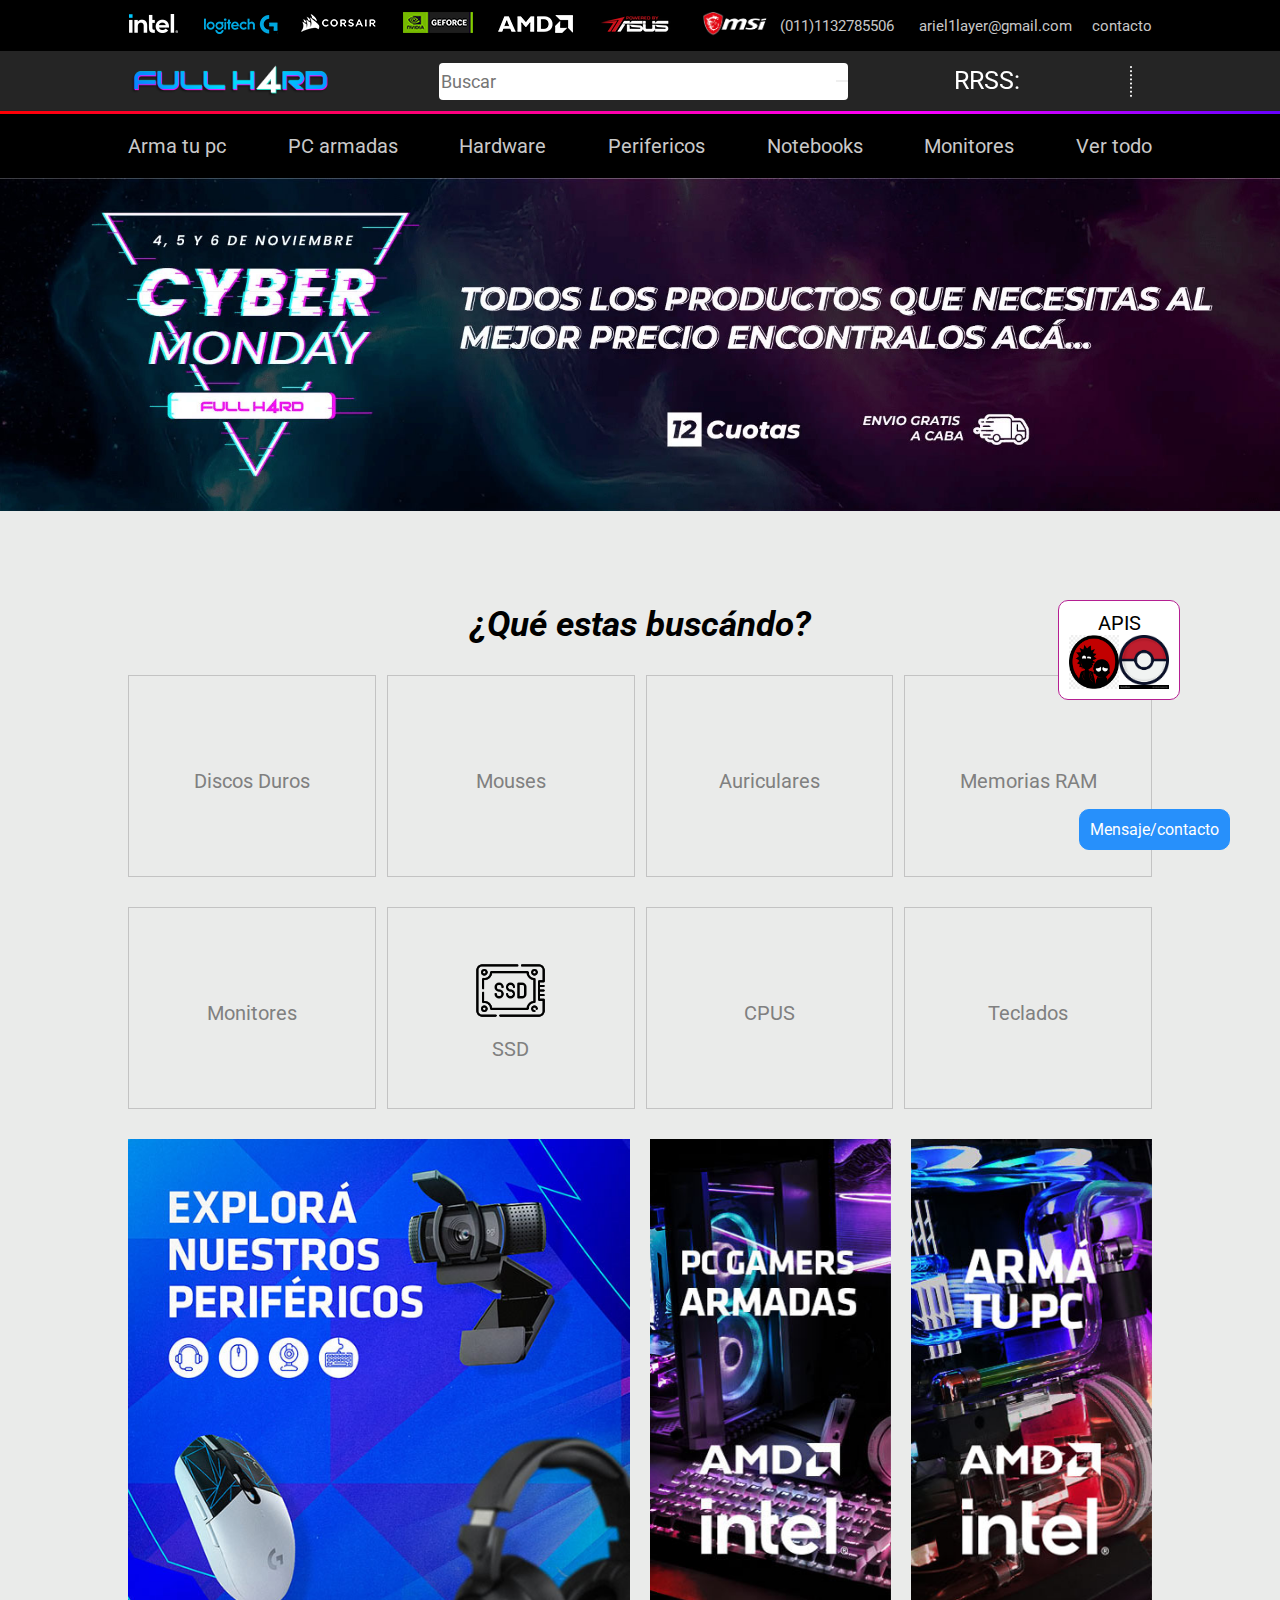
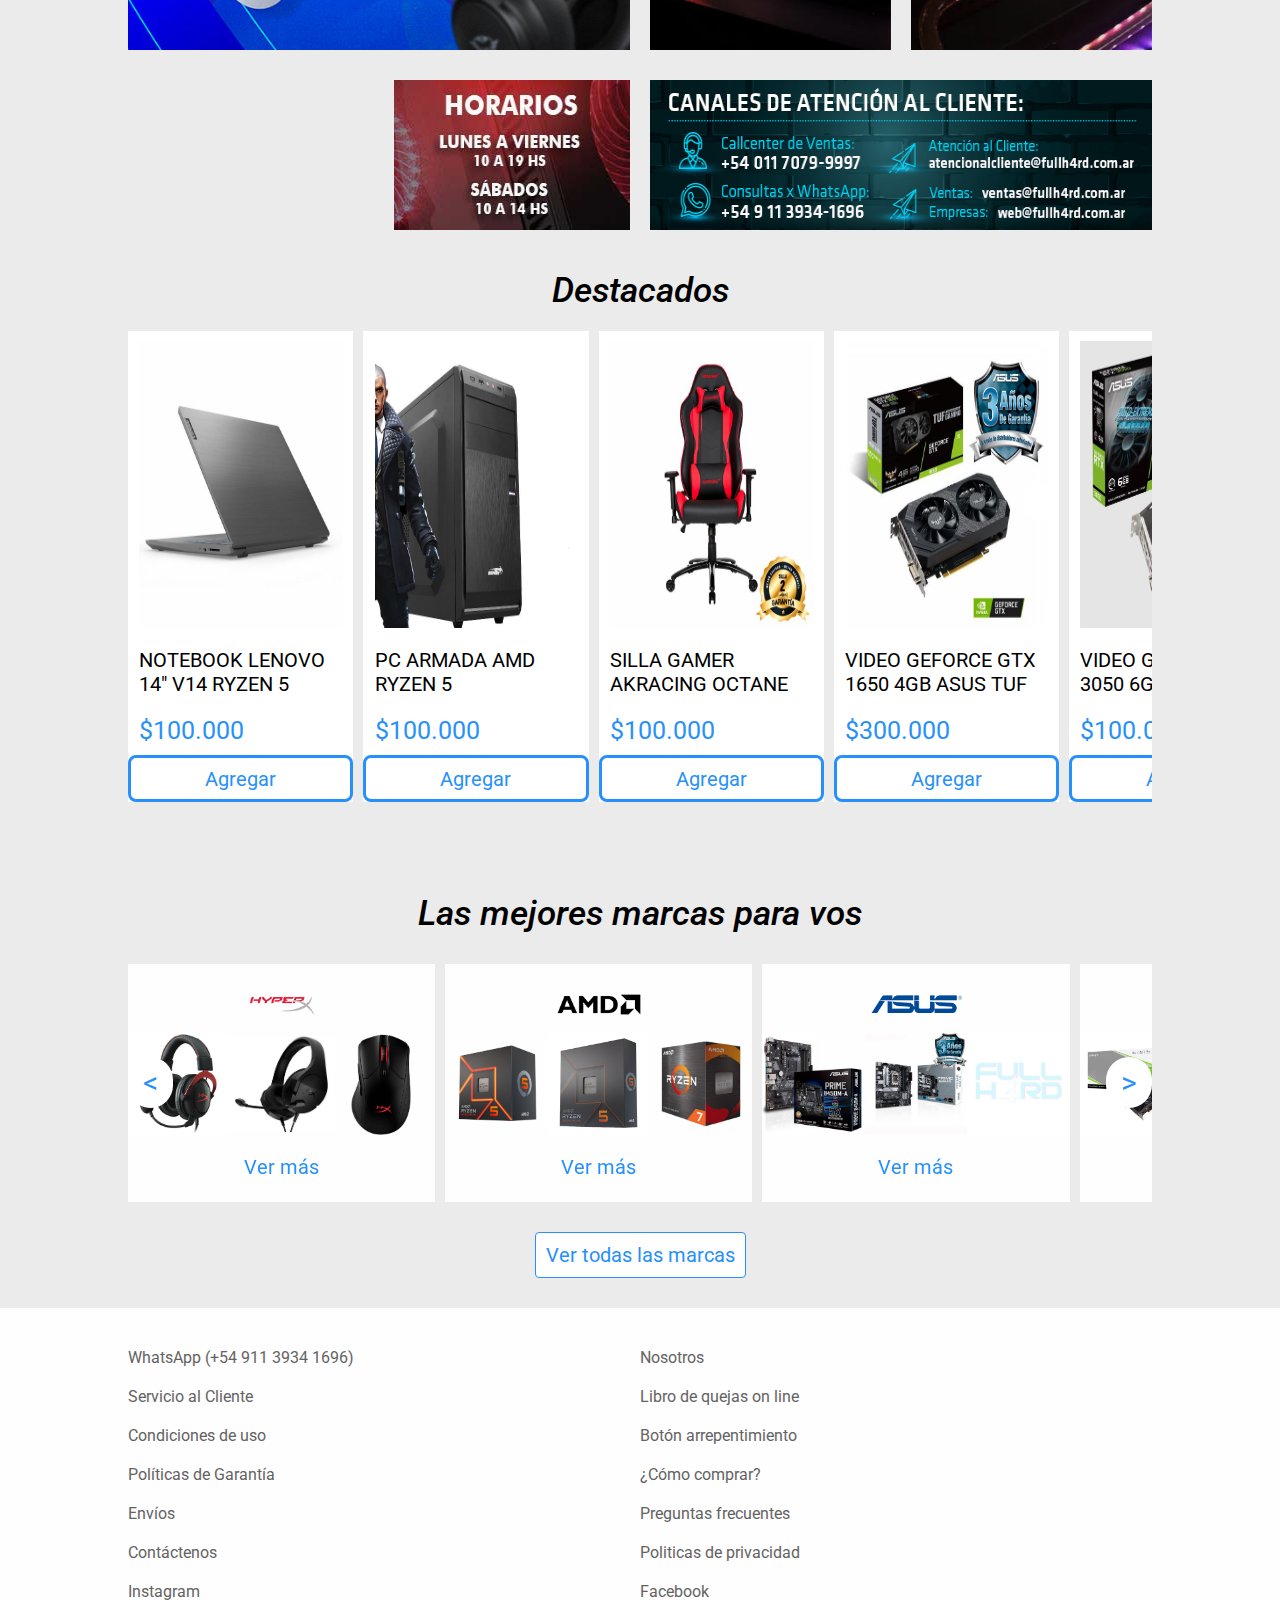
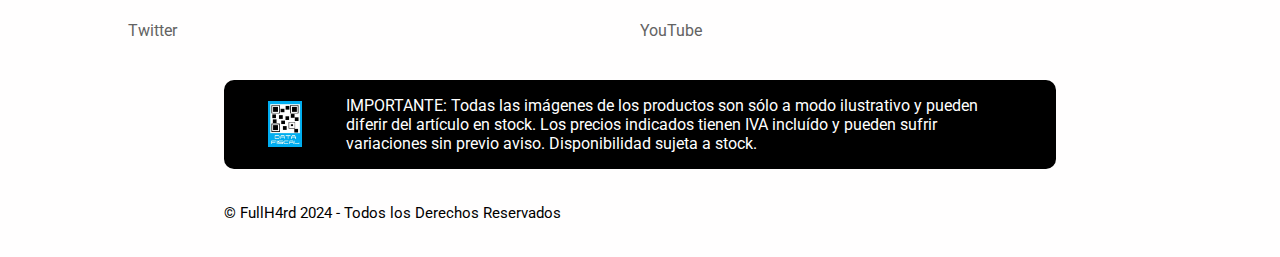
<file: index.html>
<!DOCTYPE html>
<html lang="es">

<head>
    <meta charset="UTF-8">
    <meta name="viewport" content="width=device-width, initial-scale=1.0">
    <link rel="stylesheet" href="https://cdnjs.cloudflare.com/ajax/libs/font-awesome/6.6.0/css/all.min.css"
        integrity="sha512-Kc323vGBEqzTmouAECnVceyQqyqdsSiqLQISBL29aUW4U/M7pSPA/gEUZQqv1cwx4OnYxTxve5UMg5GT6L4JJg=="
        crossorigin="anonymous" referrerpolicy="no-referrer" />
    <link rel="stylesheet" href="./ESTILOS/estilo.css">
    <link rel="stylesheet" href="./IMAGENES/">
    <title>PREENTREGA</title>
</head>

<body>
    <div class="contacto">
        <a href="./Contacto.html">
            <i class="fa-regular fa-message"></i>
            <span>Mensaje/contacto</span>
        </a>
    </div>
    <div class="api">
        <a href="./apis.html">
            <span>APIS</span>
            <div>    
                <img src="./IMAGENES/apis/png-transparent-rick-and-morty-illustratrion-rick-sanchez-morty-smith-rick-and-morty-season-1-television-show-youtube-rick-and-morty-television-logo-computer-wallpaper-thumbnail.png" alt="">
                <img src="./IMAGENES/apis/pokemon-go-logo-icon-vector-23237405.jpg" alt="">    
            </div>
        </a>
    </div>

    <div class="items-de-arriba">
        <div class="items-top-nav">
            <div class="top-nav">
                <div class="item">
                    <a href=""><img src="./IMAGENES/NAV/nav_intel.png" alt=""></a>
                </div>
                <div class="item">
                    <a href=""><img src="./IMAGENES/NAV/nav_logitech.png" alt=""></a>
                </div>
                <div class="item">
                    <a href=""><img src="./IMAGENES/NAV/nav_corsair.png" alt=""></a>
                </div>
                <div class="item">
                    <a href=""><img src="./IMAGENES/NAV/nav_geforce.png" alt=""></a>
                </div>
                <div class="item">
                    <a href=""><img src="./IMAGENES/NAV/nav_amd.png" alt=""></a>
                </div>
                <div class="item">
                    <a href=""><img src="./IMAGENES/NAV/nav_asus.webp" alt=""></a>
            </div>
            <div class="item">
                <a class="msi"><img src="./IMAGENES/NAV/msi.png" alt=""></a>
            </div>
        </div>
        <div class="contacto-nav">
            <div class="telefono">
                <i class="fa-solid fa-phone"></i>
                <a href=""><span>(011)1132785506</span></a>
                
            </div>
            <div class="mail">
                <i class="fa-solid fa-envelope"></i>
                <a href=""><span>ariel1layer@gmail.com</span></a>
            </div>
            <a href="./Contacto.html"><span>contacto</span></a>
        </div>
    </div>
</div>
    
    
    
    
    <header>
        
        <div class="main-header">
            <div class="main-header-nav">
                <div class="logo">
                    <a href="./index.html">
                        <img src="./IMAGENES/NAV/logo.png" alt="">
                    </a>
                </div>
                <div class="buscador">
                    <input type="text" placeholder="Buscar">
                    <button>
                        <i class="fa-solid fa-magnifying-glass"></i>
                    </button>
                </div>
                <div class="seccion2">
                    <div class="RRSS">
                        <span>RRSS:</span>
                    </div>
                    <div class="redes">
                        <a href=""><i class="fa-brands fa-whatsapp"></i></a>
                        <a href=""><i class="fa-brands fa-twitter"></i></a>
                        <a href=""><i class="fa-brands fa-facebook"></i></a>
                        <a href=""><i class="fa-brands fa-instagram"></i></a>
                        <a href=""><i class="fa-brands fa-youtube"></i></a>
                        <img src="./IMAGENES/NAV/icn-nav-separador.png" alt="       ">
                    </div>
                    <div class="usuario-carrito">
                        <a href="./usuario.html"><i class="fa-regular fa-user"></i></a>
                        <i class="fa-solid fa-cart-shopping"></i>
                        <div class="ventana-carrito">
                            <p>1</p>
                        </div>
                    </div>

                </div>
            </div>
        </div>
        <div id="rgbar"></div>
        

    </header>
    <div class="menus">
        <div class="menu">
            <a href=""><span>Arma tu pc</span></a>
            <a href=""><span>PC armadas</span></a>
            <a href=""><span>Hardware</span></a>
            <a href=""><span>Perifericos</span></a>
            <a href=""><span>Notebooks</span></a>
            <a href=""><span>Monitores</span></a>
            <a href=""><span>Ver todo</span></a>
        </div>
    </div>
    <main>
        <div class="banner">
            <img src="./IMAGENES/MAIN/178.png" alt="">
        </div>
        <section>
            <div class="titulo">
                <h2>¿Qué estas buscándo?</h2>
            </div>

            <div class="categorias">
                <a href="">
                    <div class="cajas">
                        <i class="fa-solid fa-hard-drive"></i>
                        <span>Discos Duros</span>
                    </div>
                </a>
                <a href="">
                    <div class="cajas">
                        <i class="fa-solid fa-computer-mouse"></i>
                        <span>Mouses</span>
                    </div>
                </a>
                <a href="">
                    <div class="cajas">
                        <i class="fa-solid fa-headphones"></i>
                        <span>Auriculares</span>
                    </div>
                </a>
                <a href="">
                    <div class="cajas"><i class="fa-solid fa-memory"></i>
                        <span>Memorias RAM</span>
                    </div>
                </a>
                <a href="">
                    <div class="cajas">
                        <i class="fa-solid fa-display"></i>
                        <span>Monitores</span>
                    </div>
                </a>
                <a href="">
                    <div class="cajas">
                        <img src="./IMAGENES/MAIN/que estas buscando/2286814.png" alt="">
                        <span>SSD</span>
                    </div>
                </a>
                <a href="">
                    <div class="cajas">
                        <i class="fa-solid fa-microchip"></i>
                        <span>CPUS</span>
                    </div>
                </a>
                <a href="">
                    <div class="cajas">
                        <i class="fa-regular fa-keyboard"></i>
                        <span>Teclados</span>
                    </div>
                </a>
            </div>
        </section>
        <div class="seccion2">
            <div class="cuadros">
                <div class="cuadro1">
                    <div class="uno">
                        <img src="./IMAGENES/MAIN/573x573.jpg" alt="">
                    </div>
                    <div class="dos">
                        <img class="img1" src="./IMAGENES/MAIN/270x573.jpg" alt="">
                        <img class="img1" src="./IMAGENES/MAIN/270x573-2.jpg" alt="">
                    </div>
                </div>
                <div class="cuadro2">
                    <iframe
                        src="https://www.google.com/maps/embed?pb=!1m18!1m12!1m3!1d26281.729401094606!2d-58.44161498935323!3d-34.573396282955486!2m3!1f0!2f0!3f0!3m2!1i1024!2i768!4f13.1!3m3!1m2!1s0x95bcb59c771eb933%3A0x6b3113b596d78c69!2sPalermo%2C%20Cdad.%20Aut%C3%B3noma%20de%20Buenos%20Aires!5e0!3m2!1ses-419!2sar!4v1730869451412!5m2!1ses-419!2sar"
                        width="600" height="450" style="border:0;" allowfullscreen="" loading="lazy"
                        referrerpolicy="no-referrer-when-downgrade"></iframe>
                    <img class="horarios" src="./IMAGENES/MAIN/270x150-2.jpg" alt="">
                    <img class="imgs2" src="./IMAGENES/MAIN/573x150.jpg" alt="">
                </div>
            </div>
        </div>
        <div class="destacados">
            <span>Destacados</span>
        </div>
        <div class="slider" style="
            --width:20%;
            --height:242px;
            --quantity: 5;
            ">
            <div class="list">
                <div class="tarjeta" style="--position: 7;">
                    <a href="">
                        <img src="./IMAGENES/MAIN/destacados/notebook-lenovo-14-v14-ryzen-5-5500u-8gb-256gb-fhd-w11p-r5-0.jpg"
                            alt="">
                        <p class="descripcion">NOTEBOOK LENOVO 14" V14 RYZEN 5 5500u 8GB 256GB FHD W11P R5 </p>
                        <span class="precio">$100.000</span>
                    </a>
                        <button>
                            <i class="fa-solid fa-cart-shopping"></i>
                            <span>Agregar</span>

                        </button>
                </div>
                <div class="tarjeta" style="--position: 8;">
                    <a href="">
                        <img src="./IMAGENES/MAIN/destacados/pc-armada-amd-ryzen-5-5600gtb4508gb480gb-0.jpg" alt="">
                        <p class="descripcion">PC ARMADA AMD RYZEN 5 5600GT+B450+8GB+480GB </p>
                        <span class="precio">$100.000</span>
                    </a>
                        <button>
                            <i class="fa-solid fa-cart-shopping"></i>
                            <span>Agregar</span>

                        </button>
                </div>
                <div class="tarjeta" style="--position: 9;">
                    <a href="">
                        <img src="./IMAGENES/MAIN/destacados/silla-gamer-akracing-octane-red-corsa-0.jpg" alt="">
                        <p class="descripcion">SILLA GAMER AKRACING OCTANE RED CORSA </p>
                        <span class="precio">$100.000</span>
                    </a>
                        <button>
                            <i class="fa-solid fa-cart-shopping"></i>
                            <span>Agregar</span>
                            
                        </button>
                </div>
                <div class="tarjeta" style="--position: 10;">
                    <a href="">
                        <img src="./IMAGENES/MAIN/destacados/video-geforce-gtx-1650-4gb-asus-tuf-gaming-v2-0.jpg"
                            alt="">
                        <p class="descripcion">VIDEO GEFORCE GTX 1650 4GB ASUS TUF GAMING V2 </p>
                        <span class="precio">$300.000 </span>
                    </a>
                        <button>
                            <i class="fa-solid fa-cart-shopping"></i>
                            <span>Agregar</span>

                        </button>
                </div>
                <div class="tarjeta" style="--position: 11;">
                    <a href="">
                        <img src="./IMAGENES/MAIN/destacados/video-geforce-rtx-3050-6gb-asus-dual-oc-0.jpg" alt="">
                        <p class="descripcion">VIDEO GEFORCE RTX 3050 6GB ASUS DUAL OC </p>
                        <span class="precio">$100.000</span>
                    </a>
                        <button>
                            <i class="fa-solid fa-cart-shopping"></i>
                            <span>Agregar</span>

                        </button>
                </div>
                <div class="tarjeta" style="--position: 12;">
                    <a href="">
                        <img src="./IMAGENES/MAIN/destacados/video-geforce-rtx-3060-12gb-asus-dual-v2-oc-edition-0.jpg"
                            alt="">
                        <p class="descripcion">VIDEO GEFORCE RTX 3050 6GB ASUS DUAL OC </p>
                        <span class="precio">$100.000</span>
                    </a>
                        <button>
                            <i class="fa-solid fa-cart-shopping"></i>
                            <span>Agregar</span>

                        </button>
                </div>
                <div class="tarjeta" style="--position: 13;">
                    <a href="">
                        <img src="./IMAGENES/MAIN/destacados/video-geforce-rtx-4060-8gb-zotac-twin-edge-oc-0.jpg"
                            alt="">
                        <p class="descripcion">VIDEO GEFORCE RTX 4060 8GB ZOTAC TWIN EDGE OC </p>
                        <span class="precio">$100.000</span>
                    </a>
                        <button>
                            <i class="fa-solid fa-cart-shopping"></i>
                            <span>Agregar</span>

                        </button>
                </div>
                <div class="tarjeta" style="--position: 14;">
                    <a href="">
                        <img src="./IMAGENES/MAIN/destacados/video-geforce-rtx-4070-super-12gb-asus-dual-oc-edition-0.jpg"
                            alt="">
                        <p class="descripcion">VIDEO GEFORCE RTX 4070 SUPER 12GB ASUS DUAL OC EDITION </p>
                        <span class="precio">$100.000.000</span>
                    </a>
                        <button>
                            <i class="fa-solid fa-cart-shopping"></i>
                            <span>Agregar</span>

                        </button>
                </div>
                <div class="tarjeta" style="--position: 15;">
                    <a href="">
                        <img src="./IMAGENES/MAIN/destacados/video-radeon-rx-560-4gb-asus-rog-strix-v2-gaming-0.jpg"
                            alt="">
                        <p class="descripcion">VIDEO RADEON RX 560 4GB ASUS ROG STRIX V2 GAMING </p>
                        <span class="precio">$100.000</span>
                    </a>
                        <button>
                            <i class="fa-solid fa-cart-shopping"></i>
                            <span>Agregar</span>

                        </button>
                </div>
                <div class="tarjeta" style="--position: 16;">
                    <a href="">
                        <img src="./IMAGENES/MAIN/destacados/video-radeon-rx-6600-8gb-sapphire-pulse-0.jpg" alt="">
                        <p class="descripcion">VIDEO RADEON RX 6600 8GB SAPPHIRE PULSE </p>
                        <span class="precio">$200.000</span>
                    </a>
                        <button>
                            <i class="fa-solid fa-cart-shopping"></i>
                            <span>Agregar</span>

                        </button>

                </div>
                <div class="tarjeta" style="--position: 17;">
                    <a href="">
                        <img src="./IMAGENES/MAIN/destacados/silla-gamer-akracing-octane-red-corsa-0.jpg" alt="">
                        <p class="descripcion">SILLA GAMER AKRACING OCTANE RED CORSA</p>
                        <span class="precio">$300.000</span>
                    </a>
                        <button>
                            <i class="fa-solid fa-cart-shopping"></i>
                            <span>Agregar</span>

                        </button>
                </div>
            </div>

        </div>
        <div class="mejores">
            <span>Las mejores marcas para vos </span>
        </div>

        <div class="slider2">
            <button class="prev" id="prevbtn"><</button>
                    <div class="lista">
                        <div class="tarjeta">
                            <div class="imagen-fondo">
                                <img src="./IMAGENES/MAIN/slider2/1-mob.png" alt="">
                            </div>
                            <a href="">
                                <div class="imagenes-main">
                                    <img src="./IMAGENES/MAIN/slider2/hyperx/auricular-cmic-hyperx-cloud-ii-blackred-4p5m0aa-0.jpg"
                                        alt="">
                                    <img src="./IMAGENES/MAIN/slider2/hyperx/auriculares-hp-hyperx-cloud-stinger-core-black-hxhscsc2bk-0.jpg"
                                        alt="">
                                    <img src="./IMAGENES/MAIN/slider2/hyperx/mouse-hp-hyperx-pulsefire-dart-black-wireless-4p5q4aa-0.jpg"
                                        alt="">
                                </div>
                            </a>
                            <a class="vermas" href=""><span>Ver más</span></a>
                        </div>
                        <div class="tarjeta">
                            <div class="imagen-fondo">
                                <img src="./IMAGENES/MAIN/slider2/amd/3-mob.png" alt="">
                            </div>
                            <a href="">
                                <div class="imagenes-main">
                                    <img src="./IMAGENES/MAIN/slider2/amd/micro-amd-ryzen-5-7600-cvideo-ccooler-am5-0.jpg"
                                        alt="">
                                    <img src="./IMAGENES/MAIN/slider2/amd/micro-amd-ryzen-5-7600x-cvideo-scooler-am5-0.jpg"
                                        alt="">
                                    <img src="./IMAGENES/MAIN/slider2/amd/micro-amd-ryzen-7-5700g-cvideo-ccooler-am4-0.jpg"
                                        alt="">
                                </div>
                            </a>
                            <a class="vermas" href=""><span>Ver más</span></a>

                        </div>
                        <div class="tarjeta">
                            <div class="imagen-fondo">
                                <img src="./IMAGENES/MAIN/slider2/asus/8-mob.png" alt="">
                            </div>
                            <a href="">
                                <div class="imagenes-main">
                                    <img src="./IMAGENES/MAIN/slider2/asus/mother-asus-prime-b450ma-ddr4-am4-0.jpg"
                                        alt="">
                                    <img src="./IMAGENES/MAIN/slider2/asus/mother-asus-prime-b660ma-d4-ddr4-s1700-0.jpg"
                                        alt="">
                                    <img src="./IMAGENES/MAIN/slider2/asus/noimage.jpg" alt="">
                                </div>
                            </a>
                            <a class="vermas" href=""><span>Ver más</span></a>

                        </div>
                        <div class="tarjeta">
                            <div class="imagen-fondo">
                                <img src="./IMAGENES/MAIN/slider2/geforce/2-mob.png" alt="">
                            </div>
                            <a href="">
                                <div class="imagenes-main">
                                    <img src="./IMAGENES/MAIN/slider2/geforce/video-geforce-rtx-3060-ti-8gb-pny-verto-dual-fan-0.jpg"
                                        alt="">
                                    <img src="./IMAGENES/MAIN/slider2/geforce/video-geforce-rtx-4060-8gb-gigabyte-windforce-oc-0.jpg"
                                        alt="">
                                    <img src="./IMAGENES/MAIN/slider2/geforce/video-geforce-rtx-4060-ti-8gb-msi-gaming-x-0.jpg"
                                        alt="">
                                </div>
                            </a>
                            <a class="vermas" href=""><span>Ver más</span></a>

                        </div>
                        <div class="tarjeta">
                            <div class="imagen-fondo">
                                <img src="./IMAGENES/MAIN/slider2/intel/6-mob.png" alt="">
                            </div>
                            <a href="">
                                <div class="imagenes-main">
                                    <img src="./IMAGENES/MAIN/slider2/intel/micro-intel-core-i513600kf-scooler-svideo-s1700-box-0.jpg"
                                        alt="">
                                    <img src="./IMAGENES/MAIN/slider2/intel/micro-intel-core-i713700kf-scooler-svideo-s1700-0.jpg"
                                        alt="">
                                    <img src="./IMAGENES/MAIN/slider2/intel/noimage.jpg" alt="">

                                </div>
                            </a>
                            <a class="vermas" href=""><span>Ver más</span></a>

                        </div>
                        <div class="tarjeta">
                            <div class="imagen-fondo">
                                <img src="./IMAGENES/MAIN/slider2/lg/13-mob.png" alt="">
                            </div>
                            <a href="">
                                <div class="imagenes-main">
                                    <img src="./IMAGENES/MAIN/slider2/lg/monitor-19-lg-led-19m38ab-0.jpg" alt="">
                                    <img src="./IMAGENES/MAIN/slider2/lg/monitor-22-lg-led-full-hd-22mk600mb-0.jpg"
                                        alt="">
                                    <img src="./IMAGENES/MAIN/slider2/lg/monitor-32-lg-led-4k-blanco-32un550w-0.jpg"
                                        alt="">
                                </div>
                            </a>
                            <a class="vermas" href=""><span>Ver más</span></a>

                        </div>
                        <div class="tarjeta">
                            <div class="imagen-fondo">
                                <img src="./IMAGENES/MAIN/slider2/logitech/4-mob.png" alt="">
                            </div>
                            <a href="">
                                <div class="imagenes-main">
                                    <img src="./IMAGENES/MAIN/slider2/logitech/auricular-cmicrofono-logitech-g335-white-981001017-0.jpg"
                                        alt="">
                                    <img src="./IMAGENES/MAIN/slider2/logitech/mouse-logitech-g300s-gaming-910004344-0.jpg"
                                        alt="">
                                    <img src="./IMAGENES/MAIN/slider2/logitech/teclado-wireless-logitech-k400-plus-touch-920007123-0.jpg"
                                        alt="">
                                </div>
                            </a>
                            <a class="vermas" href=""><span>Ver más</span></a>

                        </div>
                        <div class="tarjeta">
                            <div class="imagen-fondo">
                                <img src="./IMAGENES/MAIN/slider2/wd/11-mob.png" alt="">
                            </div>
                            <a href="">
                                <div class="imagenes-main">
                                    <img src="./IMAGENES/MAIN/slider2/wd/hd-ssd-1tb-wd-green-sata-iii-25-0.jpg" alt="">
                                    <img src="./IMAGENES/MAIN/slider2/wd/hd-usb-1tb-wd-elements-usb-30-disco-externo-pc-0.jpg"
                                        alt="">
                                    <img src="./IMAGENES/MAIN/slider2/wd/hd-usb-4tb-wd-my-passport-30-0.jpg" alt="">

                                </div>
                            </a>
                            <a class="vermas" href=""><span>Ver más</span></a>

                        </div>
                        <div class="tarjeta">
                            <div class="imagen-fondo">
                                <img src="./IMAGENES/MAIN/slider2/msi/10-mob.png" alt="">
                            </div>
                            <a href="">
                                <div class="imagenes-main">
                                    <img src="./IMAGENES/MAIN/slider2/msi/video-radeon-rx-6650-xt-8gb-msi-gaming-x-0.jpg"
                                        alt="">
                                    <img src="./IMAGENES/MAIN/slider2/asus/noimage.jpg" alt="">
                                    <img src="./IMAGENES/MAIN/slider2/asus/noimage.jpg" alt="">
                                </div>
                            </a>
                            <a class="vermas" href=""><span>Ver más</span></a>

                        </div>
                    </div>
                    <button class="next" id="nextbtn">></button>
        </div>
        <div class="vermarcas"><button> <span>Ver todas las marcas</span> </button></div>
    </main>
    <footer>
        <div class="filas">
            <div class="fila1">
                <a href="">
                    <i class="fa-brands fa-whatsapp"></i> WhatsApp (+54 911 3934 1696)</a>
                <a href="">Servicio al Cliente</a>
                <a href="">Condiciones de uso</a>
                <a href="">Políticas de Garantía</a>
                <a href="">Envíos</a>
                <a href="">Contáctenos </a>
                <a href="">
                    <i class="fa-brands fa-instagram"></i> Instagram</a>
                <a href="">
                    <i class="fa-brands fa-twitter"></i> Twitter</a>
            </div>
            <div class="fila2">
                <a href="">
                    Nosotros</a>
                <a href="">
                    Libro de quejas on line</a>
                <a href="">
                    Botón arrepentimiento</a>
                <a href="">
                    ¿Cómo comprar?</a>
                <a href="">
                    Preguntas frecuentes</a>
                <a href="">
                    Politicas de privacidad</a>
                <a href="">
                    <i class="fa-brands fa-facebook"></i>
                    Facebook</a>
                <a href="">
                    <i class="fa-brands fa-youtube"></i>
                    YouTube</a>
            </div>
        </div>
        <a href="">
        <div class="sub-footer">
            <div class="container">
                <img src="./IMAGENES/footer/DATAWEB.jpg" alt="">
                <p>IMPORTANTE: Todas las imágenes de los productos son sólo a modo ilustrativo y pueden diferir del artículo en stock. Los precios indicados tienen IVA incluído y pueden sufrir variaciones sin previo aviso. Disponibilidad sujeta a stock.</p>
            </div>
        </div>
        </a>
        <div class="final-definitivo">
            <p>© FullH4rd 2024 - Todos los Derechos Reservados</p>
        </div>
        
            
    </footer>
    <div class="barra-inferior">
        <div><a href="./index.html">
            
            <img src="./IMAGENES/MAIN/logofulltv-e1543939218354.webp" alt="">
        </a>
        </div>
        <div>
            <a href="">
                <i class="fa-solid fa-magnifying-glass"></i>
                <span>Buscar</span>
            </a>    
        </div>
        <div>
            <a href="">
                <i class="fa-solid fa-cart-shopping"></i>
                <span>Carrito</span>
            </a>
        </div>
        <div>
            <a href="./Contacto.html">
                <i class="fa-regular fa-message"></i>
                <span>Contacto</span>
            </a>
        </div>
        <div>
            <a href="">
                <i class="fa-solid fa-bars"></i>
                <span>Más</span>
            </a>
        </div>
    </div>
    <div class="personajes"></div>
</body>
<script src="./SCRIPT/index.js"></script>

</html>
</file>
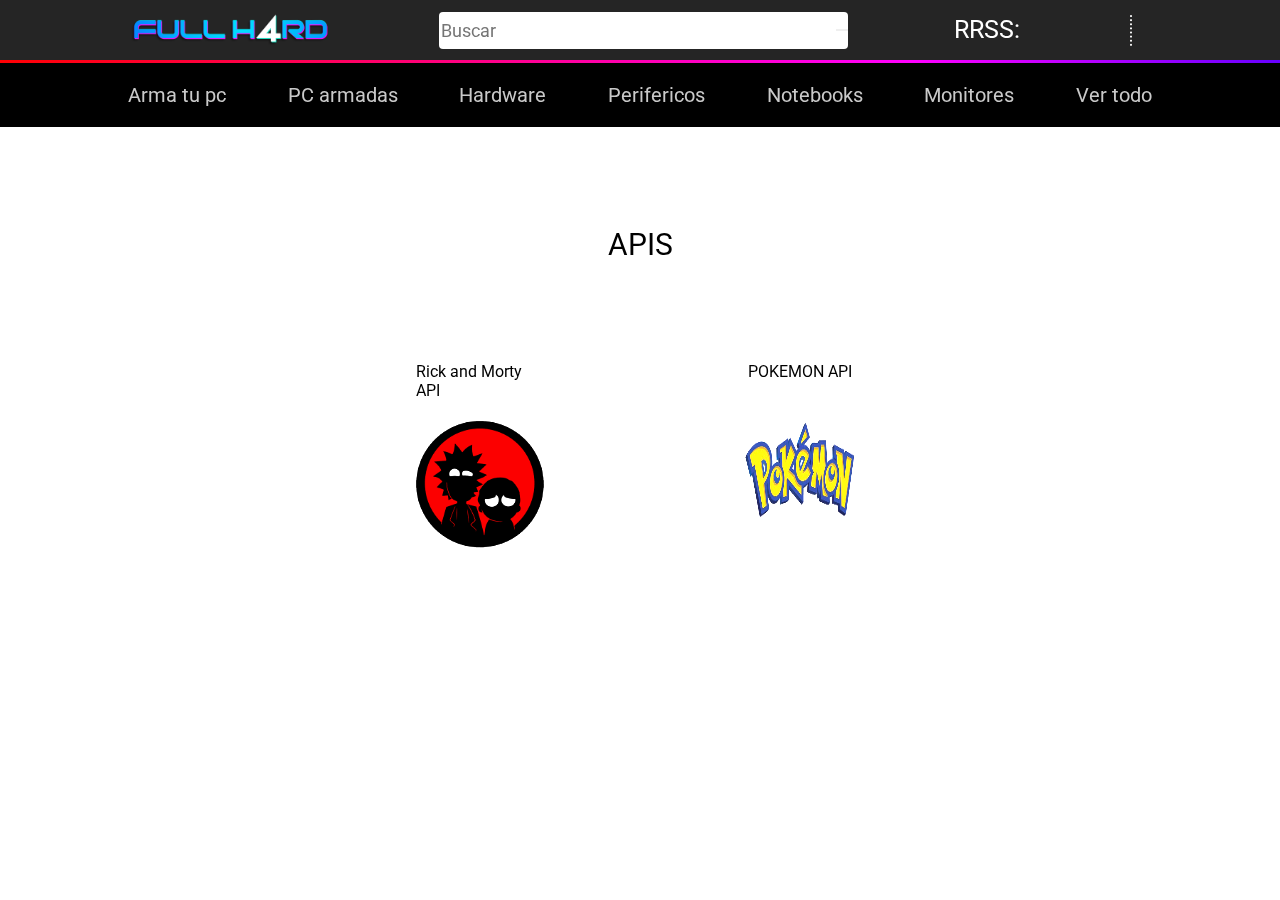
<file: apis.html>
<!DOCTYPE html>
<html lang="es">

<head>
    <meta charset="UTF-8">
    <meta name="viewport" content="width=device-width, initial-scale=1.0">
    <link rel="stylesheet" href="https://cdnjs.cloudflare.com/ajax/libs/font-awesome/6.6.0/css/all.min.css"
        integrity="sha512-Kc323vGBEqzTmouAECnVceyQqyqdsSiqLQISBL29aUW4U/M7pSPA/gEUZQqv1cwx4OnYxTxve5UMg5GT6L4JJg=="
        crossorigin="anonymous" referrerpolicy="no-referrer" />
    <link rel="stylesheet" href="./ESTILOS/estilo.css">
    <link rel="stylesheet" href="./IMAGENES/">
    <link rel="stylesheet" href="./ESTILOS/apis.css">
    <title>PREENTREGA</title>
</head>
<body>
    
    <header>
        
        <div class="main-header">
            <div class="main-header-nav">
                <div class="logo">
                    <a href="./index.html">
                        <img src="./IMAGENES/NAV/logo.png" alt="">
                    </a>
                </div>
                <div class="buscador">
                    <input type="text" placeholder="Buscar">
                    <button>
                        <i class="fa-solid fa-magnifying-glass"></i>
                    </button>
                </div>
                <div class="seccion2">
                    <div class="RRSS">
                        <span>RRSS:</span>
                    </div>
                    <div class="redes">
                        <a href=""><i class="fa-brands fa-whatsapp"></i></a>
                        <a href=""><i class="fa-brands fa-twitter"></i></a>
                        <a href=""><i class="fa-brands fa-facebook"></i></a>
                        <a href=""><i class="fa-brands fa-instagram"></i></a>
                        <a href=""><i class="fa-brands fa-youtube"></i></a>
                        <img src="./IMAGENES/NAV/icn-nav-separador.png" alt="       ">
                    </div>
                    <div class="usuario-carrito">
                        <a href="./usuario.html"><i class="fa-regular fa-user"></i></a>
                        <i class="fa-solid fa-cart-shopping"></i>
                        <div class="ventana-carrito">
                            <p>1</p>
                        </div>
                    </div>

            </div>
        </div>
    </div>
    <div id="rgbar"></div>
</header>
<div class="menus">
    <div class="menu">
        <a href=""><span>Arma tu pc</span></a>
        <a href=""><span>PC armadas</span></a>
        <a href=""><span>Hardware</span></a>
        <a href=""><span>Perifericos</span></a>
        <a href=""><span>Notebooks</span></a>
        <a href=""><span>Monitores</span></a>
        <a href=""><span>Ver todo</span></a>
    </div>
</div>
<main>
    <div class="titulo">
        <span>APIS</span>
    </div>
    <div class="links">
        <a href="./rickandmortyapi.html">
            <span>Rick and Morty API</span>
            <img src="./IMAGENES/apis/png-transparent-rick-and-morty-illustratrion-rick-sanchez-morty-smith-rick-and-morty-season-1-television-show-youtube-rick-and-morty-television-logo-computer-wallpaper-thumbnail.png" alt="">
        </a>
        <a href="./pokemonapi.html">
            <span>POKEMON API</span>
            <img src="./IMAGENES/apis/859e0396b1c628832ba6b7c47c4a95b5.jpg" alt="">    
        </a> 
    </div>
</main>
</body>
</file>
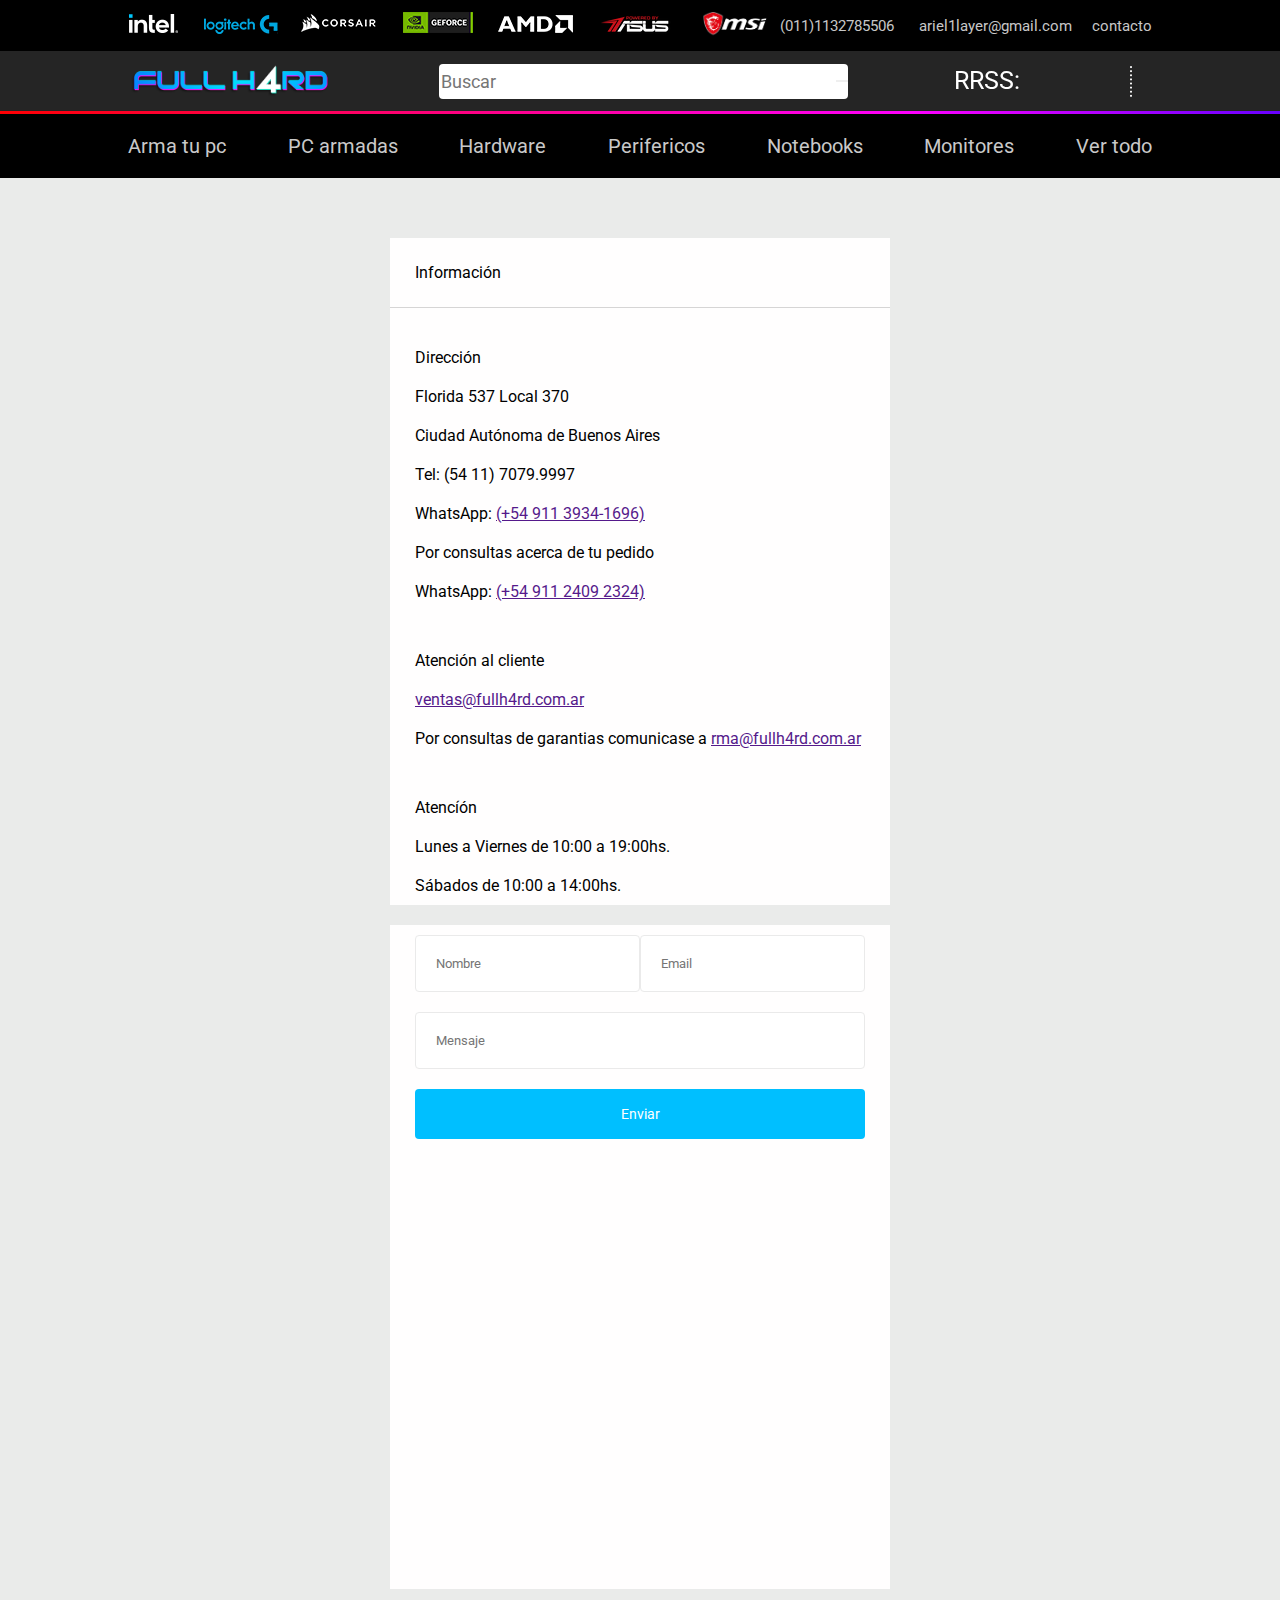
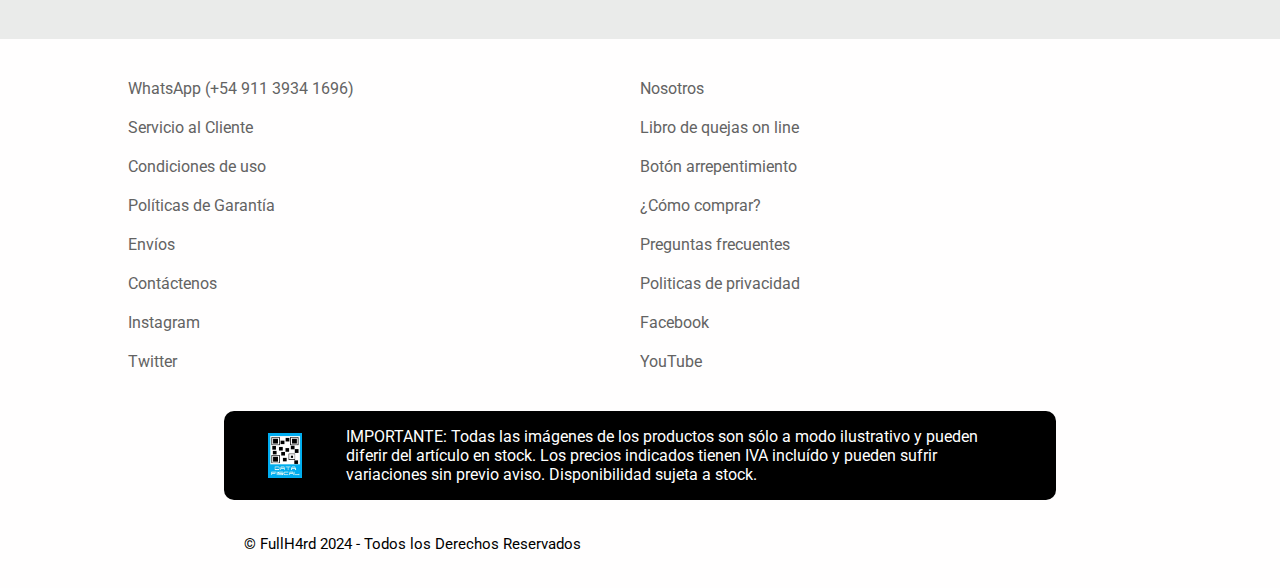
<file: Contacto.html>
<!DOCTYPE html>
<html lang="en">

<head>
    <meta charset="UTF-8">
    <meta name="viewport" content="width=device-width, initial-scale=1.0">
    <link rel="stylesheet" href="https://cdnjs.cloudflare.com/ajax/libs/font-awesome/6.6.0/css/all.min.css"
        integrity="sha512-Kc323vGBEqzTmouAECnVceyQqyqdsSiqLQISBL29aUW4U/M7pSPA/gEUZQqv1cwx4OnYxTxve5UMg5GT6L4JJg=="
        crossorigin="anonymous" referrerpolicy="no-referrer" />
    <link rel="stylesheet" href="./ESTILOS/contacto.css">
    <link rel="stylesheet" href="./ESTILOS/estilo.css">
    <link rel="stylesheet" href="./IMAGENES/">
    <title>Contacto</title>
</head>

<body>
    <div class="items-de-arriba">

        <div class="items-top-nav">
            <div class="top-nav">
                <div class="item">
                    <a href=""><img src="./IMAGENES/NAV/nav_intel.png" alt=""></a>
                </div>
                <div class="item">
                    <a href=""><img src="./IMAGENES/NAV/nav_logitech.png" alt=""></a>
                </div>
                <div class="item">
                    <a href=""><img src="./IMAGENES/NAV/nav_corsair.png" alt=""></a>
                </div>
                <div class="item">
                    <a href=""><img src="./IMAGENES/NAV/nav_geforce.png" alt=""></a>
                </div>
                <div class="item">
                    <a href=""><img src="./IMAGENES/NAV/nav_amd.png" alt=""></a>
                </div>
                <div class="item">
                    <a href=""><img src="./IMAGENES/NAV/nav_asus.webp" alt=""></a>
                </div>
                <div class="item">
                    <a class="msi"><img src="./IMAGENES/NAV/msi.png" alt=""></a>
                </div>
            </div>
            <div class="contacto-nav">
                <div class="telefono">
                    <i class="fa-solid fa-phone"></i>
                    <a href=""><span>(011)1132785506</span></a>

                </div>
                <div class="mail">
                    <i class="fa-solid fa-envelope"></i>
                    <a href=""><span>ariel1layer@gmail.com</span></a>
                </div>
                <a href="./Contacto.html"><span>contacto</span></a>
            </div>
        </div>
    </div>
    <header>
        <div class="main-header">
            <div class="main-header-nav">
                <div class="logo">
                    <a href="./index.html">
                        <img src="./IMAGENES/NAV/logo.png" alt="">
                    </a>
                </div>
                <div class="buscador">
                    <input type="text" placeholder="Buscar">
                    <button>
                        <i class="fa-solid fa-magnifying-glass"></i>
                    </button>
                </div>
                <div class="seccion2">
                    <div class="RRSS">
                        <span>RRSS:</span>
                    </div>
                    <div class="redes">
                        <a href=""><i class="fa-brands fa-whatsapp"></i></a>
                        <a href=""><i class="fa-brands fa-twitter"></i></a>
                        <a href=""><i class="fa-brands fa-facebook"></i></a>
                        <a href=""><i class="fa-brands fa-instagram"></i></a>
                        <a href=""><i class="fa-brands fa-youtube"></i></a>
                        <img src="./IMAGENES/NAV/icn-nav-separador.png" alt="       ">
                    </div>
                    <div class="usuario-carrito">
                        <a href=""><i class="fa-regular fa-user"></i></i></a>
                        <a href=""><i class="fa-solid fa-cart-shopping"></i></a>
                    </div>

                </div>
            </div>
        </div>
        <div id="rgbar"></div>
    </header>
    <div class="menus">
        <div class="menu">
            <a href=""><span>Arma tu pc</span></a>
            <a href=""><span>PC armadas</span></a>
            <a href=""><span>Hardware</span></a>
            <a href=""><span>Perifericos</span></a>
            <a href=""><span>Notebooks</span></a>
            <a href=""><span>Monitores</span></a>
            <a href=""><span>Ver todo</span></a>
        </div>
    </div>
    <main>
        <section class="mail-y-direccion">
            <div class="container1">
                <div class="info">
                    <span>Información</span>
                </div>
                <div>
                    <div class="titulo">
                        <span><i class="fa-solid fa-house"></i> Dirección</span>
                    </div>
                    <div>
                        <span>Florida 537 Local 370</span>
                    </div>
                    <div>
                        <span>Ciudad Autónoma de Buenos Aires</span>
                    </div>
                    <div>
                        <span>Tel: (54 11) 7079.9997</span>
                    </div>
                    <div>
                        <span>WhatsApp: <a href="">(+54 911 3934-1696)</a></span>
                    </div>
                    <div>
                        <span>Por consultas acerca de tu pedido</span>
                    </div>
                    <div>
                        <span>WhatsApp: <a href="">(+54 911 2409 2324)</a> </span>
                    </div>
                </div>
                <div class="titulo">
                    <span><i class="fa-solid fa-envelope"></i>Atención al cliente</span>
                    <span><a href="">ventas@fullh4rd.com.ar</a></span>
                    <span>Por consultas de garantias comunicase a <a href="">rma@fullh4rd.com.ar</a></span>
                </div>
                <div class="titulo">
                    <span><i class="fa-solid fa-people-group"></i>Atencíón</span>
                    <span>Lunes a Viernes de 10:00 a 19:00hs.</span>
                    <span>Sábados de 10:00 a 14:00hs.</span>
                </div>
            </div>
            <div class="container2">
                <div class="formulario">
                    <div class="nombre-mail">
                        <input type="text" name="nombres" id="nombres" placeholder="Nombre">
                        <input type="text" name="mail" id="mail" placeholder="Email">
                    </div>
                    <div class="mensaje">
                        <input type="text" name="mensaje" id="mensaje" placeholder="Mensaje">
                    </div>
                    <div class="boton"><button>Enviar</button></div>
                </div>
                <div class="direccion">
                    <iframe
                        src="https://www.google.com/maps/embed?pb=!1m18!1m12!1m3!1d26281.729401094606!2d-58.44161498935323!3d-34.573396282955486!2m3!1f0!2f0!3f0!3m2!1i1024!2i768!4f13.1!3m3!1m2!1s0x95bcb59c771eb933%3A0x6b3113b596d78c69!2sPalermo%2C%20Cdad.%20Aut%C3%B3noma%20de%20Buenos%20Aires!5e0!3m2!1ses-419!2sar!4v1730869451412!5m2!1ses-419!2sar"
                        width="600" height="450" style="border:0;" allowfullscreen="" loading="lazy"
                        referrerpolicy="no-referrer-when-downgrade"></iframe>
                </div>

            </div>

        </section>

    </main>
    <footer>
        <div class="filas">
            <div class="fila1">
                <a href="">
                    <i class="fa-brands fa-whatsapp"></i> WhatsApp (+54 911 3934 1696)</a>
                <a href="">Servicio al Cliente</a>
                <a href="">Condiciones de uso</a>
                <a href="">Políticas de Garantía</a>
                <a href="">Envíos</a>
                <a href="">Contáctenos </a>
                <a href="">
                    <i class="fa-brands fa-instagram"></i> Instagram</a>
                <a href="">
                    <i class="fa-brands fa-twitter"></i> Twitter</a>
            </div>
            <div class="fila2">
                <a href="">
                    Nosotros</a>
                <a href="">
                    Libro de quejas on line</a>
                <a href="">
                    Botón arrepentimiento</a>
                <a href="">
                    ¿Cómo comprar?</a>
                <a href="">
                    Preguntas frecuentes</a>
                <a href="">
                    Politicas de privacidad</a>
                <a href="">
                    <i class="fa-brands fa-facebook"></i>
                    Facebook</a>
                <a href="">
                    <i class="fa-brands fa-youtube"></i>
                    YouTube</a>
            </div>
        </div>
        <a href="">
            <div class="sub-footer">
                <div class="container">
                    <img src="./IMAGENES/footer/DATAWEB.jpg" alt="">
                    <p>IMPORTANTE: Todas las imágenes de los productos son sólo a modo ilustrativo y pueden diferir del
                        artículo en stock. Los precios indicados tienen IVA incluído y pueden sufrir variaciones sin
                        previo aviso. Disponibilidad sujeta a stock.</p>
                </div>
            </div>

        </a>
        <div class="final-definitivo">
            <p>© FullH4rd 2024 - Todos los Derechos Reservados</p>
        </div>
    </footer>
    <div class="barra-inferior">
        <div><a href="./index.html">

            <img src="./IMAGENES/MAIN/logofulltv-e1543939218354.webp" alt="">
        </a>
        </div>
        <div>
            <a href="">
                <i class="fa-solid fa-magnifying-glass"></i>
                <span>Buscar</span>
            </a>    
        </div>
        <div>
            <a href="">
                <i class="fa-solid fa-cart-shopping"></i>
                <span>Carrito</span>
            </a>
        </div>
        <div>
            <a href="./Contacto.html">
                <i class="fa-regular fa-message"></i>
                <span>Contacto</span>
            </a>
        </div>
        <div>
            <a href="">
                <i class="fa-solid fa-bars"></i>
                <span>Más</span>
            </a>
        </div>
    </div>
</body>


</html>
</file>
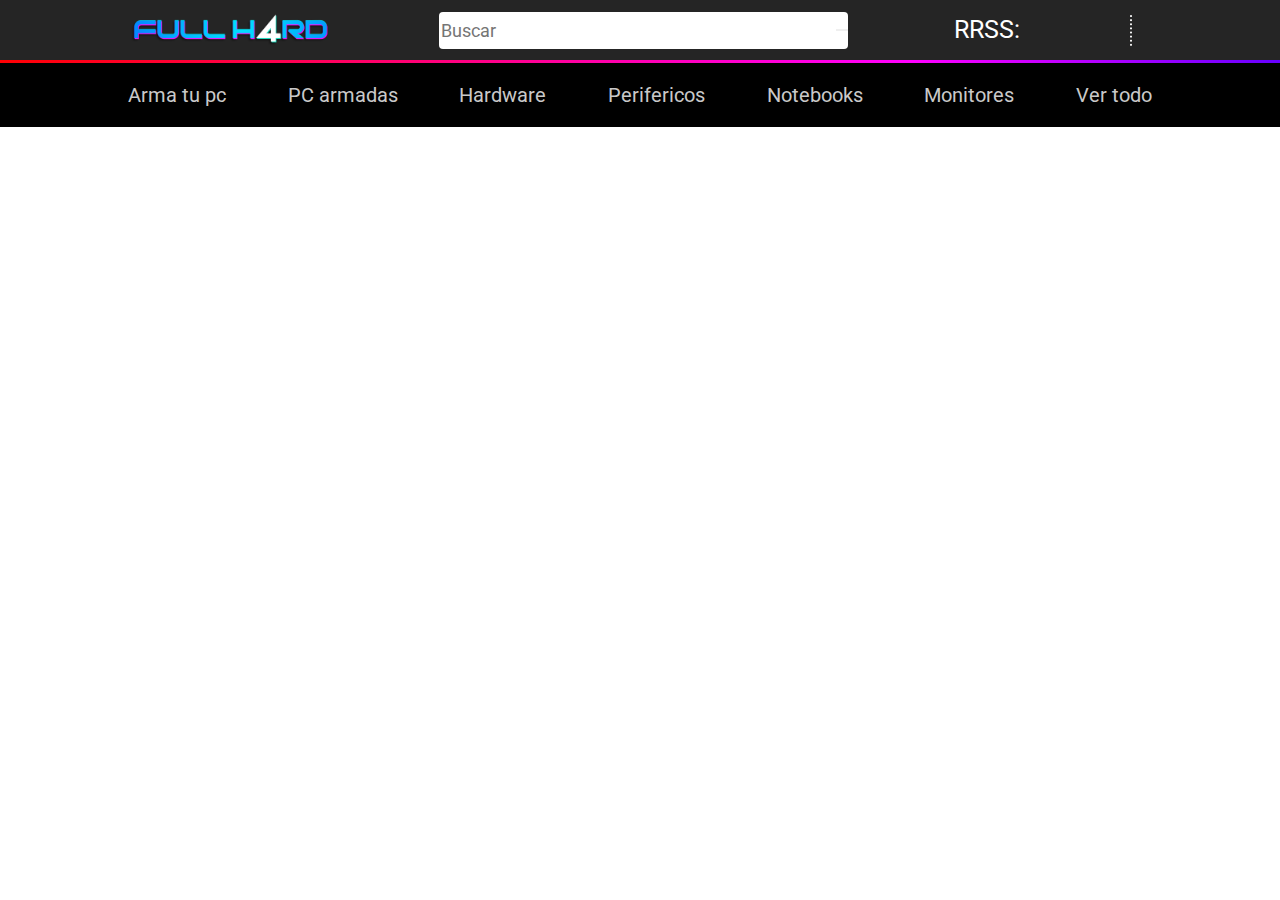
<file: pokemonapi.html>
<!DOCTYPE html>
<html lang="es">

<head>
    <meta charset="UTF-8">
    <meta name="viewport" content="width=device-width, initial-scale=1.0">
    <link rel="stylesheet" href="https://cdnjs.cloudflare.com/ajax/libs/font-awesome/6.6.0/css/all.min.css"
        integrity="sha512-Kc323vGBEqzTmouAECnVceyQqyqdsSiqLQISBL29aUW4U/M7pSPA/gEUZQqv1cwx4OnYxTxve5UMg5GT6L4JJg=="
        crossorigin="anonymous" referrerpolicy="no-referrer" />
    <link rel="stylesheet" href="./ESTILOS/estilo.css">
    <link rel="stylesheet" href="./IMAGENES/">
    <link rel="stylesheet" href="./ESTILOS/apis.css">
    <title>PREENTREGA</title>
</head>
<body>
    
    <header>
        <div class="main-header">
            <div class="main-header-nav">
                <div class="logo">
                    <a href="./index.html">
                        <img src="./IMAGENES/NAV/logo.png" alt="">
                    </a>
                </div>
                <div class="buscador">
                    <input type="text" placeholder="Buscar">
                    <button>
                        <i class="fa-solid fa-magnifying-glass"></i>
                    </button>
                </div>
                <div class="seccion2">
                    <div class="RRSS">
                        <span>RRSS:</span>
                    </div>
                    <div class="redes">
                        <a href=""><i class="fa-brands fa-whatsapp"></i></a>
                        <a href=""><i class="fa-brands fa-twitter"></i></a>
                        <a href=""><i class="fa-brands fa-facebook"></i></a>
                        <a href=""><i class="fa-brands fa-instagram"></i></a>
                        <a href=""><i class="fa-brands fa-youtube"></i></a>
                        <img src="./IMAGENES/NAV/icn-nav-separador.png" alt="       ">
                    </div>
                    <div class="usuario-carrito">
                        <a href="./usuario.html"><i class="fa-regular fa-user"></i></a>
                        <i class="fa-solid fa-cart-shopping"></i>
                        <div class="ventana-carrito">
                            <p>1</p>
                        </div>
                    </div>

            </div>
        </div>
    </div>
    <div id="rgbar"></div>
</header>
<div class="menus">
    <div class="menu">
        <a href=""><span>Arma tu pc</span></a>
        <a href=""><span>PC armadas</span></a>
        <a href=""><span>Hardware</span></a>
        <a href=""><span>Perifericos</span></a>
        <a href=""><span>Notebooks</span></a>
        <a href=""><span>Monitores</span></a>
        <a href=""><span>Ver todo</span></a>
    </div>
</div>
<main>
   
</main>
</body>
</file>
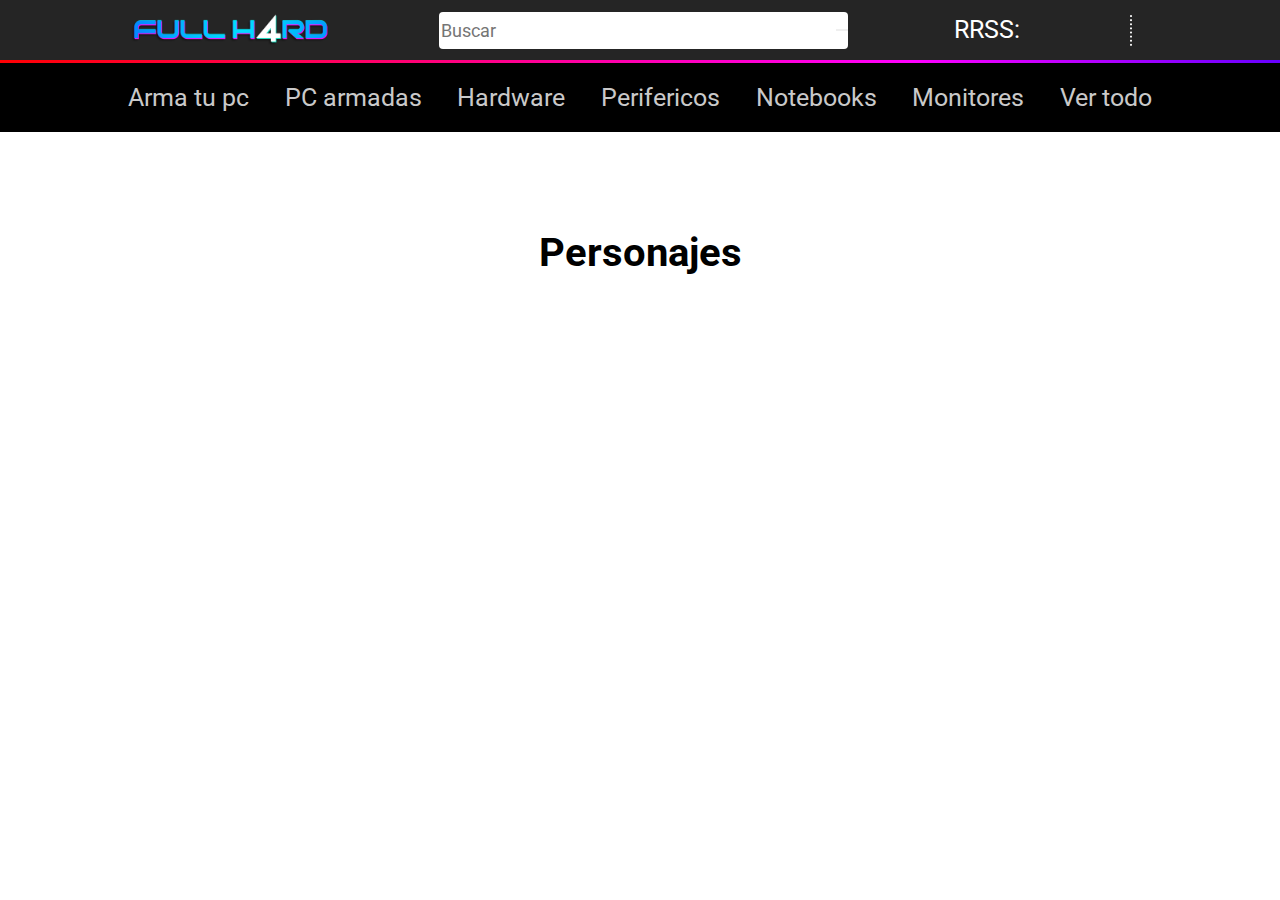
<file: rickandmortyapi.html>
<!DOCTYPE html>
<html lang="es">

<head>
    <meta charset="UTF-8">
    <meta name="viewport" content="width=device-width, initial-scale=1.0">
    <link rel="stylesheet" href="https://cdnjs.cloudflare.com/ajax/libs/font-awesome/6.6.0/css/all.min.css"
        integrity="sha512-Kc323vGBEqzTmouAECnVceyQqyqdsSiqLQISBL29aUW4U/M7pSPA/gEUZQqv1cwx4OnYxTxve5UMg5GT6L4JJg=="
        crossorigin="anonymous" referrerpolicy="no-referrer" />
    <link rel="stylesheet" href="./ESTILOS/estilo.css">
    <link rel="stylesheet" href="./IMAGENES/">
    <link rel="stylesheet" href="./ESTILOS/apis.css">
    <link rel="stylesheet" href="./SCRIPT/apis.js">
    <link rel="stylesheet" href="./ESTILOS/apirm.css">
    <title>PREENTREGA</title>
</head>
<body>
    
    <header>
        
        <div class="main-header">
            <div class="main-header-nav">
                <div class="logo">
                    <a href="./index.html">
                        <img src="./IMAGENES/NAV/logo.png" alt="">
                    </a>
                </div>
                <div class="buscador">
                    <input type="text" placeholder="Buscar">
                    <button>
                        <i class="fa-solid fa-magnifying-glass"></i>
                    </button>
                </div>
                <div class="seccion2">
                    <div class="RRSS">
                        <span>RRSS:</span>
                    </div>
                    <div class="redes">
                        <a href=""><i class="fa-brands fa-whatsapp"></i></a>
                        <a href=""><i class="fa-brands fa-twitter"></i></a>
                        <a href=""><i class="fa-brands fa-facebook"></i></a>
                        <a href=""><i class="fa-brands fa-instagram"></i></a>
                        <a href=""><i class="fa-brands fa-youtube"></i></a>
                        <img src="./IMAGENES/NAV/icn-nav-separador.png" alt="       ">
                    </div>
                    <div class="usuario-carrito">
                        <a href="./usuario.html"><i class="fa-regular fa-user"></i></a>
                        <i class="fa-solid fa-cart-shopping"></i>
                        <div class="ventana-carrito">
                            <p>1</p>
                        </div>
                    </div>

            </div>
        </div>
    </div>
    <div id="rgbar"></div>
</header>
<div class="menus">
    <div class="menu">
        <a href=""><span>Arma tu pc</span></a>
        <a href=""><span>PC armadas</span></a>
        <a href=""><span>Hardware</span></a>
        <a href=""><span>Perifericos</span></a>
        <a href=""><span>Notebooks</span></a>
        <a href=""><span>Monitores</span></a>
        <a href=""><span>Ver todo</span></a>
    </div>
</div>
<main>
    <section>
        <h1>Personajes</h1>
    </section>
     <div>
        
     </div>
</main>
</body>
<script src="./SCRIPT/apis.js"></script>
</file>
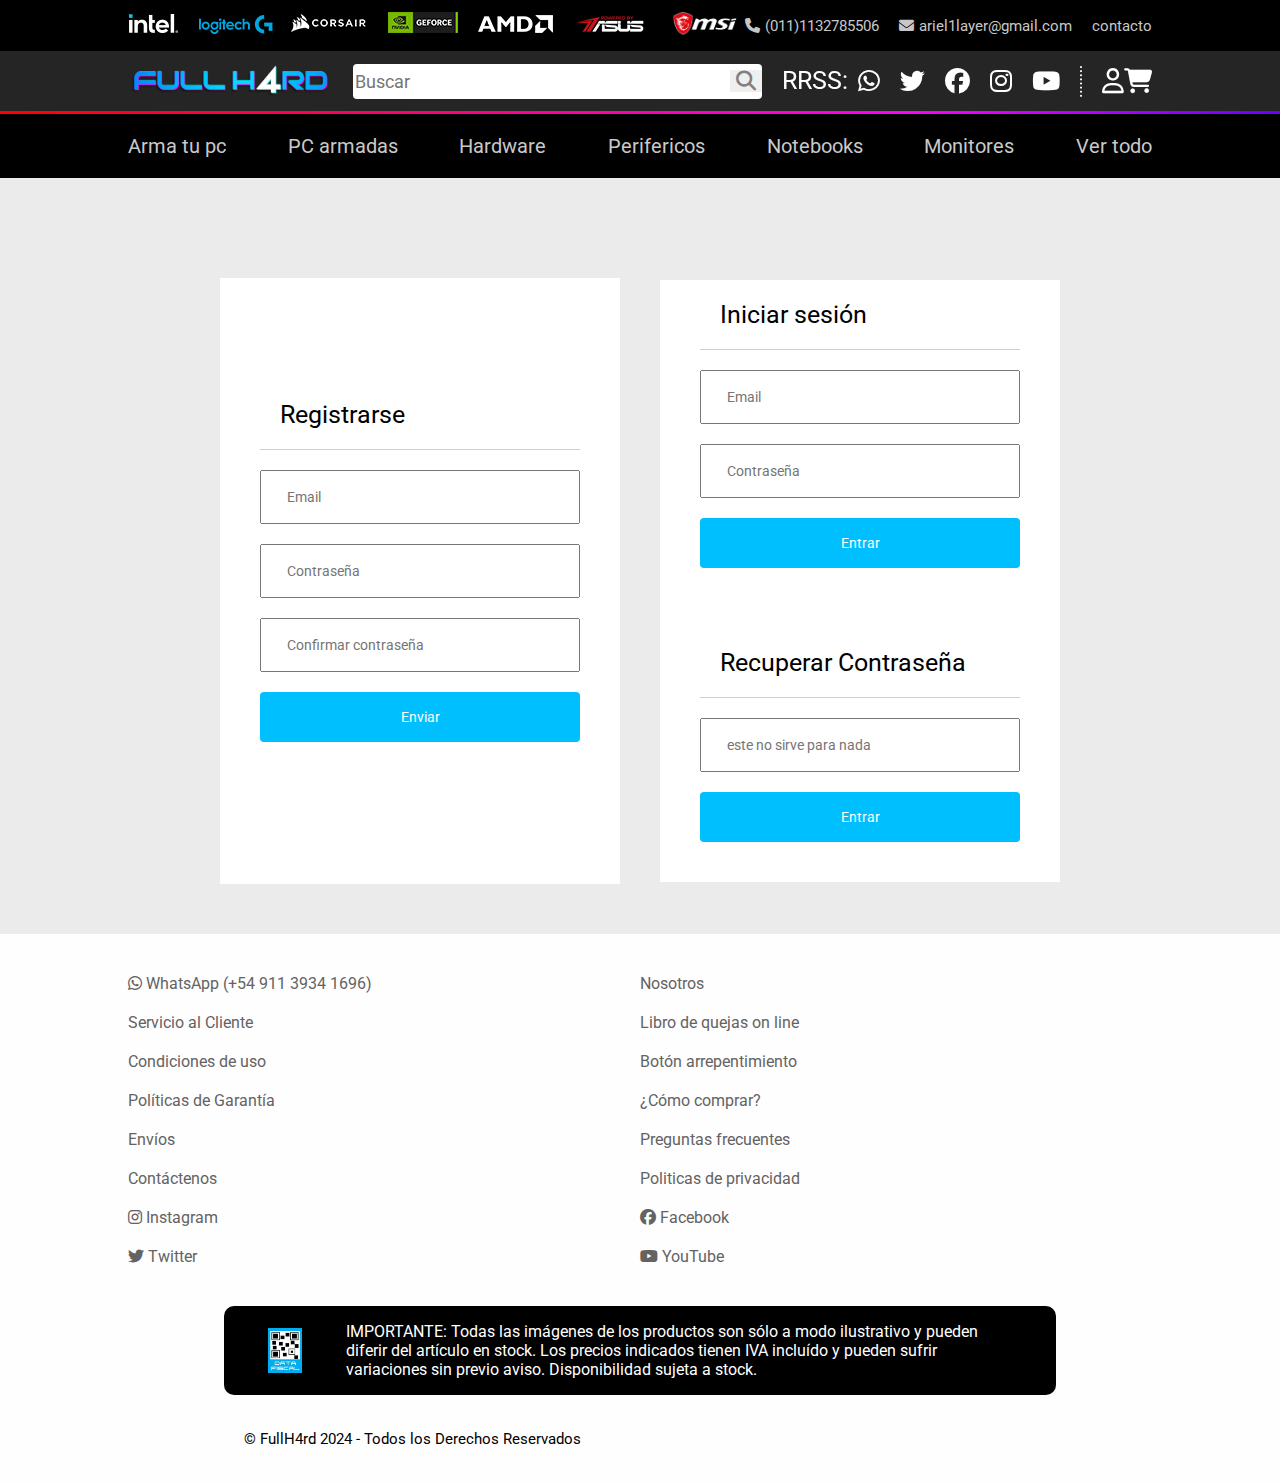
<file: usuario.html>
<!DOCTYPE html>
<html lang="en">

<head>
    <link rel="stylesheet" href="https://cdnjs.cloudflare.com/ajax/libs/font-awesome/6.7.2/css/all.min.css" integrity="sha512-Evv84Mr4kqVGRNSgIGL/F/aIDqQb7xQ2vcrdIwxfjThSH8CSR7PBEakCr51Ck+w+/U6swU2Im1vVX0SVk9ABhg==" crossorigin="anonymous" referrerpolicy="no-referrer" />
    <meta charset="UTF-8">
    <meta name="viewport" content="width=device-width, initial-scale=1.0">
    <link rel="stylesheet" href="https://cdnjs.cloudflare.com/ajax/libs/font-awesome/6.6.0/css/all.min.css"
    integrity="sha512-Kc323vGBEqzTmouAECnVceyQqyqdsSiqLQISBL29aUW4U/M7pSPA/gEUZQqv1cwx4OnYxTxve5UMg5GT6L4JJg=="
    crossorigin="anonymous" referrerpolicy="no-referrer" />
    <link rel="stylesheet" href="./ESTILOS/contacto.css">
    <link rel="stylesheet" href="./ESTILOS/estilo.css">
    <link rel="stylesheet" href="./IMAGENES/">
    <link rel="stylesheet" href="./ESTILOS/usuario.css">
   
    <title>Contacto</title>
</head>

<body>
    <div class="items-de-arriba">

        <div class="items-top-nav">
            <div class="top-nav">
                <div class="item">
                    <a href=""><img src="./IMAGENES/NAV/nav_intel.png" alt=""></a>
                </div>
                <div class="item">
                    <a href=""><img src="./IMAGENES/NAV/nav_logitech.png" alt=""></a>
                </div>
                <div class="item">
                    <a href=""><img src="./IMAGENES/NAV/nav_corsair.png" alt=""></a>
                </div>
                <div class="item">
                    <a href=""><img src="./IMAGENES/NAV/nav_geforce.png" alt=""></a>
                </div>
                <div class="item">
                    <a href=""><img src="./IMAGENES/NAV/nav_amd.png" alt=""></a>
                </div>
                <div class="item">
                    <a href=""><img src="./IMAGENES/NAV/nav_asus.webp" alt=""></a>
                </div>
                <div class="item">
                    <a class="msi"><img src="./IMAGENES/NAV/msi.png" alt=""></a>
                </div>
            </div>
            <div class="contacto-nav">
                <div class="telefono">
                    <i class="fa-solid fa-phone"></i>
                    <a href=""><span>(011)1132785506</span></a>

                </div>
                <div class="mail">
                    <i class="fa-solid fa-envelope"></i>
                    <a href=""><span>ariel1layer@gmail.com</span></a>
                </div>
                <a href="./Contacto.html"><span>contacto</span></a>
            </div>
        </div>
    </div>
    <header>
        <div class="main-header">
            <div class="main-header-nav">
                <div class="logo">
                    <a href="./index.html">
                        <img src="./IMAGENES/NAV/logo.png" alt="">
                    </a>
                </div>
                <div class="buscador">
                    <input type="text" placeholder="Buscar">
                    <button>
                        <i class="fa-solid fa-magnifying-glass"></i>
                    </button>
                </div>
                <div class="seccion2">
                    <div class="RRSS">
                        <span>RRSS:</span>
                    </div>
                    <div class="redes">
                        <a href=""><i class="fa-brands fa-whatsapp"></i></a>
                        <a href=""><i class="fa-brands fa-twitter"></i></a>
                        <a href=""><i class="fa-brands fa-facebook"></i></a>
                        <a href=""><i class="fa-brands fa-instagram"></i></a>
                        <a href=""><i class="fa-brands fa-youtube"></i></a>
                        <img src="./IMAGENES/NAV/icn-nav-separador.png" alt="       ">
                    </div>
                    <div class="usuario-carrito">
                        <a href=""><i class="fa-regular fa-user"></i></i></a>
                        <a href=""><i class="fa-solid fa-cart-shopping"></i></a>
                    </div>

                </div>
            </div>
        </div>
        <div id="rgbar"></div>
    </header>
    <div class="menus">
        <div class="menu">
            <a href=""><span>Arma tu pc</span></a>
            <a href=""><span>PC armadas</span></a>
            <a href=""><span>Hardware</span></a>
            <a href=""><span>Perifericos</span></a>
            <a href=""><span>Notebooks</span></a>
            <a href=""><span>Monitores</span></a>
            <a href=""><span>Ver todo</span></a>
        </div>
    </div>
    <main>
        <div class="container" style="height: 606px; ">
            
            <span>Registrarse</span>
            
            <input type="text" id="inputA" placeholder="Email">
            <div>
                <input type="password" id="inputB" placeholder="Contraseña">
                <i class="fa-regular fa-circle-xmark"></i>
            </div>
            <div class="letrero-incorrecto">
                <i class="fa-solid fa-arrow-up"></i>
                <p>Las contraseñas no coinciden</p>
                <i class="fa-solid fa-arrow-down"></i>
            </div>
            <div>    
                <input type="password" id="inputC" placeholder="Confirmar contraseña">
                <i class="fa-regular fa-circle-xmark"></i>
            </div>
                <button>Enviar</button>    
        </div>    
        <div class="container">
            <span>Iniciar sesión</span>
            <input type="text" id="inputD" placeholder="Email">
            <input type="password" id="inputF" placeholder="Contraseña">
            <button id="botonSingUp" >Entrar</button>
            <span>Recuperar Contraseña</span>
            <input type="text" id="Email" placeholder="este no sirve para nada">
            <button >Entrar</button>
        </div>
    </main>
    <footer>
        <div class="filas">
            <div class="fila1">
                <a href="">
                    <i class="fa-brands fa-whatsapp"></i> WhatsApp (+54 911 3934 1696)</a>
                <a href="">Servicio al Cliente</a>
                <a href="">Condiciones de uso</a>
                <a href="">Políticas de Garantía</a>
                <a href="">Envíos</a>
                <a href="">Contáctenos </a>
                <a href="">
                    <i class="fa-brands fa-instagram"></i> Instagram</a>
                <a href="">
                    <i class="fa-brands fa-twitter"></i> Twitter</a>
            </div>
            <div class="fila2">
                <a href="">
                    Nosotros</a>
                <a href="">
                    Libro de quejas on line</a>
                <a href="">
                    Botón arrepentimiento</a>
                <a href="">
                    ¿Cómo comprar?</a>
                <a href="">
                    Preguntas frecuentes</a>
                <a href="">
                    Politicas de privacidad</a>
                <a href="">
                    <i class="fa-brands fa-facebook"></i>
                    Facebook</a>
                <a href="">
                    <i class="fa-brands fa-youtube"></i>
                    YouTube</a>
            </div>
        </div>
        <a href="">
            <div class="sub-footer">
                <div class="container">
                    <img src="./IMAGENES/footer/DATAWEB.jpg" alt="">
                    <p>IMPORTANTE: Todas las imágenes de los productos son sólo a modo ilustrativo y pueden diferir del
                        artículo en stock. Los precios indicados tienen IVA incluído y pueden sufrir variaciones sin
                        previo aviso. Disponibilidad sujeta a stock.</p>
                </div>
            </div>

        </a>
        <div class="final-definitivo">
            <p>© FullH4rd 2024 - Todos los Derechos Reservados</p>
        </div>
    </footer>
    <div class="barra-inferior">
        <div><a href="./index.html">

            <img src="./IMAGENES/MAIN/logofulltv-e1543939218354.webp" alt="">
        </a>
        </div>
        <div>
            <a href="">
                <i class="fa-solid fa-magnifying-glass"></i>
                <span>Buscar</span>
            </a>    
        </div>
        <div>
            <a href="">
                <i class="fa-solid fa-cart-shopping"></i>
                <span>Carrito</span>
            </a>
        </div>
        <div>
            <a href="./Contacto.html">
                <i class="fa-regular fa-message"></i>
                <span>Contacto</span>
            </a>
        </div>
        <div>
            <a href="">
                <i class="fa-solid fa-bars"></i>
                <span>Más</span>
            </a>
        </div>
    </div>
    <script src="./SCRIPT/contacto.js"></script>
</file>
<file: ESTILOS/estilo.css>
@import url('https://fonts.googleapis.com/css2?family=Archivo:ital,wght@0,100..900;1,100..900&family=EB+Garamond:ital,wght@0,400..800;1,400..800&family=Roboto:ital,wght@0,100;0,300;0,400;0,500;0,700;0,900;1,100;1,300;1,400;1,500;1,700;1,900&display=swap');
*{
    font-family: "Roboto", serif;
}
body {
    margin: 0;
    padding: 0;
    justify-content: center;
    align-items: center;
    display: flex;
    width: 100%;
    flex-direction: column;
    position: relative;

}

body header {
    display: flex;
    flex-direction: column;
    width: 100%;
    align-items: center;
    background-color: black;
    /* position: relative; */
    position: sticky;
    top: 0;
    z-index: 6;
}

body .items-de-arriba   {
    width: 100%;
    display: flex;
    justify-content: center;
    background-color: #000000;
}
body .items-de-arriba  .items-top-nav {
    display: flex;
    width: 65%;
    justify-content: space-between;
    background-color: black;


    
}

body .items-de-arriba  .items-top-nav .top-nav {
    width: 55%;
    display: flex;
    flex-direction: row;
    align-items: center;
    justify-content: space-between;
    
}

body .items-de-arriba  .items-top-nav .top-nav .item {
    display: flex;
    /* width: 5%; */
}

body .items-de-arriba  .items-top-nav .top-nav .msi img {
    height: 26px;
}

body .items-de-arriba  .items-top-nav .contacto-nav {
    display: flex;
    width: 45%;
    flex-direction: row;
    align-items: center;
    gap: 20px;
    justify-content: end;
}

body .items-de-arriba  .items-top-nav .contacto-nav a {
    text-decoration: none;
}

body .items-de-arriba  .items-top-nav .contacto-nav .fa-solid {
    font-size: 15px;
    color: #c7c7c7;
}

body .items-de-arriba  .items-top-nav .contacto-nav span {
    color: #c7c7c7;
    font-size: 15px;
}

body .items-de-arriba  .items-top-nav .contacto-nav .telefono {
    align-items: center;
    display: flex;
    gap: 5px;
}

body .items-de-arriba  .items-top-nav .contacto-nav .mail {
    align-items: center;
    display: flex;
    gap: 5px;

}

body header .main-header {
    display: flex;
    flex-direction: row;
    width: 100%;
    background-color: #252525;
    justify-content: center;
    align-items: center;  
}

body header .main-header .main-header-nav {
    width: 65%;
    flex-direction: row;
    padding: 10px 0px;
    justify-content: space-between;
    display: flex;
    align-items: center;
    
}

body header .main-header .main-header-nav .logo {
    display: flex;
    width: 20%;
    margin: 0;
    padding: 0;
}

body header .main-header .main-header-nav .logo img {
    width: 100%;
}

body header .main-header .main-header-nav .buscador {
    width: 40%;
    display: flex;
    background-color: white;
    justify-content: center;
    align-items: center;
    border-radius: 4px;
    overflow: hidden;
}

body header .main-header .main-header-nav .buscador input[type=text] {
    display: flex;
    height: 35px;
    /* border: 1px solid white; */
    /* border-radius: 4px ; */
    width: 100%;
    border: none;
    background-color: transparent;
    color: rgb(0, 0, 0);
    font-size: 18px;

}

body header .main-header .main-header-nav .buscador button {
    font-size: 20px;
    border: none;
    background-color: none;
    display: flex;
    /* padding:3px; */
    /* position: absolute; */
    right: 780px;
    cursor: pointer;
}

body header .main-header .main-header-nav .buscador button i {
    background-color: none;
    color: gray;

}

body header .main-header .main-header-nav .buscador input[type=text]:focus-visible {
    outline: none;

}

body header .main-header .main-header-nav .seccion2 {
    display: flex;
    gap: 10px;
}

body header .main-header .main-header-nav .seccion2 .RRSS {
    color: white;
    font-size: 25px;
}

body header .main-header .main-header-nav .seccion2 .redes {
    display: flex;
    gap: 20px;
    align-items: center;
}

body header .main-header .main-header-nav .seccion2 .redes .fa-brands {
    font-size: 25px;
    color: white;
}

body header .main-header .main-header-nav .seccion2 .usuario-carrito {
    display: flex;
    flex-direction: row;
    justify-content: flex-end;
    align-items: center;
    position: relative;
}

body header .main-header .main-header-nav .seccion2 .usuario-carrito .fa-solid {
    font-size: 25px;
    color: white;
}

body header .main-header .main-header-nav .seccion2 .usuario-carrito .fa-regular {
    color: white;
    font-size: 25px;
    padding-left: 10px;
}
body header .main-header .main-header-nav .ventana-carrito {
    color: white;
    position: absolute;
    height: 20px;
    width: 20px;
    background-color: #c7c7c7;
    justify-content: center;
    align-items: center;
    text-align: center;
    display: none;
    border: 1px solid blue;
    border-radius: 50%;
    background-color: #2790fb;
    right: -10px;
    top: -10px
    
}
/* body header .main-header .main-header-nav .seccion2 .usuario-carrito:hover .ventana-carrito {
    left: 1300px;
    top: 70px;
    display: flex;
} */

#rgbar {
    animation: example 10s infinite;
    width: 100%;
    background: linear-gradient(45deg, rgba(255, 0, 0, 1) 0%, rgba(255, 0, 255, 1) 18%, rgba(0, 0, 255, 1) 30%, rgba(0, 240, 255, 1) 45%, rgba(0, 255, 0, 1) 63%, rgba(255, 255, 0, 1) 80%, rgba(255, 120, 0, 1) 90%, rgba(255, 0, 0, 1) 100%);  
    height: 3px;
    background: rgba(255, 0, 89, 1);
    background: linear-gradient(45deg, rgba(255, 0, 0, 1) 0%, rgba(255, 0, 255, 1) 18%, rgba(0, 0, 255, 1) 30%, rgba(0, 240, 255, 1) 45%, rgba(0, 255, 0, 1) 63%, rgba(255, 255, 0, 1) 80%, rgba(255, 120, 0, 1) 90%, rgba(255, 0, 0, 1) 100%);
    background-size: 400% 400%;
}
@keyframes example {
    0% {
        background-position: 400% 0%;
    }
    100% {
        background-position: 0% 400%;
    }
  /* 0%   {background: linear-gradient(45deg, rgba(255, 0, 0, 1) 0%, rgba(255, 0, 255, 1) 100%) ;}
  100% {background: linear-gradient(45deg,rgba(255, 255, 0, 1) 0%, rgba(255, 120, 0, 1) 100% ) ;} */

}
body .menus  {
    width: 100%;
    background-color: #000000;
    justify-content: center;
    display: flex;
}
body .menu{
    width: 65%;
    display: flex;
    justify-content: space-between;
    align-items: center;
    padding: 20px 0px;
    background-color: black;
  

}
body .menu a{
    color: #c9c9c9;
    font-size: 20px;
    text-decoration: none;
}
body .menu a:hover{
    color: rgb(88, 200, 220);

}
body main  {
    width: 100%;
    display: flex;
    flex-direction: column;
    align-items: center;
    justify-content: center;
    background-color: #eaebea;

}
body main .banner {
    
    width: 100%;
}
body main .banner img{
    width: 100%;
}
body main section{
    width: 65%;
    display: flex;
    flex-direction: column;
    margin-top: 60px;
    justify-content: center;
    align-items: center;
}
body main section h2{
    font-size: 35px;
    font-style: oblique
}
body main section .categorias{
    box-sizing: border-box;
    display: flex;
    justify-content: space-between;
    align-items: center;
    width: 100%;    
    flex-wrap: wrap;    
    flex-shrink: 0;
}
body main section .categorias a{
    min-width: 200px;
    display: flex;
    border: 1px solid rgba(128, 128, 128, 0.372);
    width: 24%;
    height: 200px;
    text-decoration: none;
    margin-bottom: 30px;
    
}
body main section .categorias a:hover{
    box-shadow: 0px 15px 20px  rgba(0, 0, 0, 0.285);
}
body main section .categorias a .cajas{
    
    /* min-width: 200px; */
    width: 100%;
    height: 100%;
    display: flex;
    /* background-color: #fffefe; */
    justify-content: center;
    align-items: center;
    flex-direction: column;
    gap: 10px;
    flex-wrap: wrap;
    flex-grow: 1;
}
body main section .categorias a .cajas i{ 
    font-size: 40px;
    color: rgb(0, 191, 255);
}
body main section .categorias a .cajas img{ 
    width: 30%;
}

body main section .categorias a .cajas span{
    color: gray;
    font-size: 20px;

}
body main .seccion2 {
    display: flex;
    width: 65%;
    /* background-color: #2790fb; */
    /* justify-content: space-between; */
    flex-direction: column;
}
body main .seccion2 .cuadros{
    flex-direction: column;
    display: flex;
    width: 100%;
    gap: 30px;
}
body main .seccion2 .cuadros .cuadro1 {
    justify-content: space-between;
    width: 100%;
    /* background-color: #252525; */
    flex-direction: row;
    display: flex;
    /* justify-content: space-between; */
    /* gap: 30px; */
    
}
body main .seccion2 .cuadros .cuadro1 .uno{
    display: flex;
    flex-direction: row;
    width: 49%;
    background-color: #000000;
}
body main .seccion2 .cuadros .cuadro1 .uno img{
    width: 100%;
}
body main .seccion2 .cuadros .cuadro1 .dos {
    justify-content: space-between;
    display: flex;
    flex-direction: row;
    width: 49%;
    
}
body main .seccion2 .cuadros .cuadro1 .dos .img1{
    width: 48%;
}

body main .seccion2 .cuadros .cuadro2 {
 
    display: flex;
    justify-content: space-between;
    align-items: center;
}
body main .seccion2 .cuadros .cuadro2 .imgs2{
    height: 150px;
    width: 49%;
}   
body main .seccion2 .cuadros .cuadro2 .horarios{
    width: 23%;
   height: 150px;

}
body main .seccion2 .cuadros .cuadro2 .horarios img{
    width: 100%;

}
body main .seccion2 .cuadros .cuadro2 .img2 img{
    width: 100%;
}
body main .seccion2 .cuadros .cuadro2 iframe{
   
    width: 24%;
    height: 150px;
}


body main .destacados {
    width: 65%;
    margin-top: 40px;
    margin-bottom: 20px;

    display: flex;
    justify-content: center;
}
body main .destacados span {
    font-size: 35px;
    font-style: oblique;
    font-style: italic;
    font-weight: 500;
    text-align: center;
    animation: color  5s linear infinite ;

}
@keyframes color{
    from{
        color: rgba(0, 240, 255, 1) ;
    }to{
        color :  rgba(0, 0, 255, 1) ;
    }to{
    }
}
body main .slider {
    width: 65%;
    /* height: 1000px; */
    height: var(--height);
    overflow: hidden;
    padding-bottom: 250px;
}
body main .slider .list:hover .tarjeta:not(:hover) {
    filter: grayscale(1);
}
body main .slider .list {
    display: flex;    
    width: 100%;
    gap: 10px;
    /* flex-wrap: wrap; */
    flex-direction: row;
    /* background-color: aqua; */
}
body main .slider .list .tarjeta {
    width: 22%;
    flex-shrink: 0;
    /* height: 142px; */
    /* padding: 55px; */
    background-color: white;
    animation: scroll 18s linear infinite;
    padding-top: 10px;
    /* height: 100%; */
    min-width: 20%;
    justify-content: center;
    align-items: center;
}
body main .slider .list .tarjeta:hover {
    box-shadow: 0px 15px 20px  rgba(0, 0, 0, 0.285);
}
body main .slider .list:hover .tarjeta{
    animation-play-state: paused;

}

body main .slider .list .tarjeta img {
    width: 90%;
    height: 300px;
    object-fit: fill;
}
body main .slider .list .tarjeta a {
    display: flex;
    flex-direction: column;
    align-items: center;
    justify-content: center;
    text-decoration: none;
    color: black;
    font-size: 20px;
    text-align: center;
    /* background-color: rgb(0, 0, 0); */
    height: 90%;
}
body main .slider .list .tarjeta p {
    width: 90%;
    height: 50px;
    text-align: start;
    overflow: hidden;
}
body main .slider .list .tarjeta .precio  {
    height: 10% ;
    display: flex;
    width: 90%;
    justify-content: start;
    /* align-self: self-start; */
}
body main .slider .list .tarjeta  span {
    font-size: 25px;
    color: #2790fb;
   
}
@keyframes scroll{
    to{
        transform: translateX(-1500%);
    }
}   
body main .slider .list .tarjeta button{
    width: 100%;
    height: 10%;
    background-color: white;
    border: 3px solid #2790fb;
    border-radius: 8px;
    cursor: pointer;
    align-items: center;
    margin-bottom: 10px;
} 

body main .slider .list .tarjeta button span{
    font-size: 20px;
    color: #2790fb;
}
body main .slider .list .tarjeta button:hover{
    background-color: #2790fb;
}
body main .slider .list .tarjeta button:hover .fa-solid{
    color: white;
}
body main .slider .list .tarjeta button .fa-solid{
    font-size: 20px;
}
body main .slider .list .tarjeta button:hover span{
    color: white;
}

body main .mejores{
    display: flex;
    width: 65%;
    margin-bottom: 30px;
    margin-top: 70px;
}
body main .mejores span{
    font-size: 35px;
    font-style: oblique;
    font-style: italic;
    font-weight: 500;
    text-align: center;
    width: 100%;

}
body main .slider2{
    display: flex;
    flex-direction: row;
    width: 65%;
    align-items: center;
    justify-content: center;
    position: relative;
}
body main .slider2 .lista{
    overflow: scroll;
    gap: 10px;
    display: flex;
    width: 100%;
    /* flex-wrap: wrap; */
    flex: none;
}
body main .slider2 .lista:hover .tarjeta:not(:hover){
    filter: grayscale(1);
}
body main .slider2 .lista::-webkit-scrollbar{
    display: none;

}
body main .slider2 button {
    position: absolute;
    z-index: 1; 
    border: none;
    padding: 8px 15px;
    border-radius: 30px;
    cursor: pointer;
}
body main .slider2 button:hover{
    box-shadow: 10px 15px 20px  rgba(0, 0, 0, 0.285);
     }
body main .slider2  .next {
    background-color: white;
    right: -2%;
    color: #2790fb;
    font-size: 30px;
}

body main .slider2  .prev{
    background-color: white;
    color: #2790fb;
    left: -2%;
    font-size: 30px;

}
body main .slider2 .lista .tarjeta{
    flex-shrink: 0; 
    display: flex;
    flex-direction: column;
    width: 30%;
    align-items: center;
    justify-content: center;
    background-color: #fffefe;
    filter: grayscale(0);
    transition: transform 0.5s;
}
body main .slider2 .lista .tarjeta:hover{
    /* filter: grayscale(100); */
    transform: scale(1.1);
}

body main .slider2 .lista .tarjeta .imagen-fondo{
    width: 30%;
    padding-top: 10px;
}
body main .slider2 .lista .tarjeta .imagen-fondo img{
    width: 100%;
    
}
body main .slider2 .lista .tarjeta a {
    width: 100%;
    display: flex;
    flex-direction: row;
    /* background-color: #252525; */
}
body main .slider2 .lista .tarjeta a .imagenes-main {
    width: 33.3%;
    display: flex;
    flex-direction: row;
    align-items: center;
}
body main .slider2 .lista .tarjeta a .imagenes-main img {
    width: 100%;

}
body main .slider2 .lista .tarjeta .vermas {
    width: 40%;
    padding: 20px 0px;
    text-decoration: none;
    justify-content: center;
    
}
body main .slider2 .lista .tarjeta .vermas span{
    font-size: 20px;
    color: #2790fb;

}
body main .vermarcas{
    width: 65%;
    display: flex;
    justify-content: center;
    margin-top: 30PX;   
    margin-bottom: 30px; 
}
body main .vermarcas button{
    padding: 10px;
    font-size: 20px;
    border: 1px #2790fb solid;
    background-color: #fffefe;
    border-radius:4px;
    color: #2790fb;
    cursor: pointer;
}
body main .vermarcas button:hover{
    background-color: #2790fb;
    color: white;
}
body footer{
    background-color: #fffefe;
    display: flex;
    flex-direction: column;
    width: 100%;
    justify-content: center;
    align-items: center;
}
body footer .filas{
    width: 65%;
    display: flex;
    flex-direction: row;
    
}
body footer .fila1{
    width: 50%;
    gap: 20px;
    margin-top: 40px;
    display: flex;
    flex-direction: column;
    justify-content: start;
}
body footer .fila1 a{
    text-decoration: none;
    color: #636363;
}
body footer .fila2{
    margin-top: 40px;
    display: flex;
    gap: 20px;
    justify-content: flex-end;
    flex-direction: column;
}
body footer .fila2 a{
    text-decoration: none;
    color: #636363;

}
body footer a{
    text-decoration: none;

}
body footer .sub-footer{
    width: 100%;
    display: flex;
    flex-direction: row;
    justify-content: center;
    margin-top: 40px;
}
body footer .sub-footer .container{
    display: flex;
    width: 65%;
   background-color: #000000;
    justify-content: space-evenly;
    border-radius: 10px;
    align-items: center;
    animation: rgbBg 1s linear infinite;
}
@keyframes rgbBg{
    from{
        background-color:rgba(118, 185, 0, 1) ;
        
      
    }to{
        background-color:rgba(2, 158, 255, 1) ;
       
    }
}
body footer .sub-footer .container img{
    display: flex;
    width: 4%;
    padding-top: 10px;
    padding-bottom: 10px;

}
body footer .sub-footer .container p{
    width: 80%;
    color: white;
}
body footer .final-definitivo{
    width: 65%;
    padding: 20px;
    font-size: 15px;
}
body .contacto{
    position: fixed;
    bottom: 100px;
    right: 100px;
    display: flex;
    flex-direction: column;
    align-items: center;
    border: 1px solid #2790fb;
    border-radius: 10px;
    background-color: #2790fb;
    padding: 10px;
    animation: rarete ease  5s infinite;
    z-index: 5;
}
body .contacto a{
    color: #fffefe;
    align-items: center;
    display: flex;
    flex-direction: column;
    cursor: pointer;
    text-decoration: none;
    width: 100%;
}
body .api{
    position: fixed;
    bottom: 200px;
    right: 100px;
    display: flex;
    flex-direction: column;
    align-items: center;
    border: 1px solid #b51f92;
    border-radius: 10px;
    background-color: #ffffff;
    padding: 10px;
    /* animation: rarete ease  5s infinite; */
    z-index: 5;
    width: 100px;
}
body .api a{
    color: #fffefe;
    align-items: center;
    display: flex;
    flex-direction: column;
    cursor: pointer;
    text-decoration: none;
    width: 100%;
}
body .api a span{
    color: #000000;
    font-size: 20px;
}
body .api div {
    flex-direction: row;
    display: flex;
}
body .api div img{
    width: 50%;
}
body  .barra-inferior{
    display: none;
    align-items: center;
    width: 100%;
    background-color: #2790fb;
    justify-content: space-around;
    position: sticky;
    bottom: 0;
    z-index: 8;
}
body  .barra-inferior div{
    display: flex;
    flex-direction: column;
    width: 20%;
}
body  .barra-inferior div img{
    width: 80%;
}
body  .barra-inferior div a{
    text-decoration: none;
    width: 100%;
    display: flex;
    flex-direction: column;
    align-items: center;
}
body  .barra-inferior div a .fa-solid,body .barra-inferior div a .fa-regular{
    font-size: 20px;
    color: #fffefe;
}
body  .barra-inferior div a span{
    font-size: 15px;
    color: #fffefe;
}

@keyframes rarete{
    from{
       background-color: #2790fb;
    }to{
        background-color: #fb2727;
    }
}
@media (max-width:1500px) and (min-width:1200px){
    body .items-de-arriba  .items-top-nav{
        width: 80%;
    }
    body .items-de-arriba  .items-top-nav .top-nav{
        width: 80%;
    }
    body main section {
        width: 80%;
    }
    body header .main-header .main-header-nav {
        width: 80%;    
    }
    body .menus  .menu{
        width: 80%;    
    }
    body  .menus .menu{
        width: 80%;    
    }
    body main .seccion2 {
        width: 80%;    
    }
    body main .slider {
        width: 80%;    
    }
    body main .slider2{
        width: 80%;    
    }
    body main .slider2 .lista .tarjeta{
        width: 30%;    
    }
    body main .slider2  .next {
        right: 0%;
    }
    body main .slider2  .prev {
        left: 0%;    
    }
    body footer .filas{
        width: 80%;
    }
    body .contacto{
        bottom: 50px ;
        right: 50px;
    }


}
@media (max-width:1200px) and (min-width:900px){
    body .items-de-arriba .items-top-nav{
        width: 100%;
        flex-direction: column;
        justify-content: center;
        align-items: center;
    }
    body header .main-header .main-header-nav {
        width: 100%;    
    }
    body .menus .menu{
        width: 100%;    
    }
    body main .seccion2 {
        width: 100%;    
    }
    body main section {
        width: 100%;
    }
    body main section .categorias{
        width: 100%;
        flex-grow: 1;
        justify-content: center;
        margin-top: 0;
    }
    body main section .categorias a{
        flex-grow: 1;
    }
    body main .slider {
        width: 100%;    
    }
    body main .slider .list .tarjeta  {
        width: 30%;
    }
    body main .slider .list .tarjeta p {
        font-size: 20px;    
    }
    body main .slider2{
        width: 100%;    
    }
    body main .slider2  .next {
        right: 0%;
    }
    body main .slider2  .prev {
        left: 0%;    
    }
    body footer .filas{
        width: 90%;

    }
    body footer .sub-footer .container {
        width: 100%;
    }
    body footer .sub-footer .container img{
        width: 7%;
    
    }
    body footer .sub-footer .container p{
        width: 90%;
        color: white;
    }
    body footer .final-definitivo{
        width: 90%;
        
    }
    body .contacto{
        display: none;    
    }
   

}
@media (max-width:900px) and (min-width:300px){
    body header{
        display: none;
    }
    body .menus .menu{
        display: none;    
    }
    body .items-de-arriba .items-top-nav{
        display: none;    
    }
    body main .banner {
        display: none;
    }
    body main section {
        width: 100%;
    }
    body main section .categorias{
        width: 100%;
        flex-grow: 1;
        justify-content: center;
        margin-top: 0;
    }
    body main section .categorias a{
        flex-grow: 1;  
    }
    body main .seccion2 {
        display: none;   
    }
    body main .slider {
        width: 100%;    
    }
    body main .slider .list .tarjeta  {
        width: 40%;
    }
    body main .slider .list .tarjeta p {
        font-size: 20px;    
    }
    body main .slider2{
        width: 100%;    
    }
    body main .mejores span{
        font-size: 30px;
    }
    body main .slider2 .lista .tarjeta{
        width: 40%;    
    }
    body main .slider2  .next {
        right: 0%;
    }
    body main .slider2  .prev {
        left: 0%;    
    }
    body footer .filas{
        width: 100%;
        justify-content: center;
    }
    body footer .filas .filas .fila1{
        padding-left: 90px;
    }
    body footer .sub-footer .container {
        width: 100%;
        flex-direction: column;
    }
    body footer .sub-footer .container img{
        width: 10%;
    
    }
    body footer .sub-footer .container p{
        width: 90%;
        color: white;
        font-size: 15px;
    }
    body footer .final-definitivo{
        width: 90%;
        
    }
    body .contacto{
        display: none;    
    }
    body  .barra-inferior {
        display: flex;
        min-height: 50px;
    }
}
</file>
<file: ESTILOS/apis.css>
body main {
    background-color: #fff;
    display: flex;
    justify-content: center;
    align-items: center;
}
body main .titulo{
    margin-top: 100px;
    background-color: #fff;
    font-size: 30px;
}
body main .links{
    margin-top: 100px;
    display: flex;
    flex-direction: row;
    width: 50%;
    /* background-color: aqua; */
    justify-content: space-around;
}
body main .links a{
    display: flex;
    flex-direction: column;
    text-decoration: none;
    width: 20%;
    color: black;
    align-items: center;
}
body main .links a img{
    width: 100%;
    mix-blend-mode: multiply;
    filter: brightness(1.3);
    object-fit: fill;
    height: 100%;
    margin-top: 20px;
}
</file>
<file: ESTILOS/contacto.css>
*{
    box-sizing: border-box;
}



body .items-de-arriba   {
    width: 100%;
    display: flex;
    justify-content: center;
    background-color: #000000;
}
body .items-de-arriba  .items-top-nav {
    display: flex;
    width: 65%;
    justify-content: space-between;
    background-color: black;


    
}

body .items-de-arriba  .items-top-nav .top-nav {
    width: 55%;
    display: flex;
    flex-direction: row;
    align-items: center;
    justify-content: space-between;
    
}

body .items-de-arriba  .items-top-nav .top-nav .item {
    display: flex;
    /* width: 5%; */
}

body .items-de-arriba  .items-top-nav .top-nav .msi img {
    height: 26px;
}

body .items-de-arriba  .items-top-nav .contacto-nav {
    display: flex;
    width: 45%;
    flex-direction: row;
    align-items: center;
    gap: 20px;
    justify-content: end;
}

body .items-de-arriba  .items-top-nav .contacto-nav a {
    text-decoration: none;
}

body .items-de-arriba  .items-top-nav .contacto-nav .fa-solid {
    font-size: 15px;
    color: #c7c7c7;
}

body .items-de-arriba  .items-top-nav .contacto-nav span {
    color: #c7c7c7;
    font-size: 15px;
}

body .items-de-arriba  .items-top-nav .contacto-nav .telefono {
    align-items: center;
    display: flex;
    gap: 5px;
}

body .items-de-arriba  .items-top-nav .contacto-nav .mail {
    align-items: center;
    display: flex;
    gap: 5px;

}


body .menus  {
    width: 100%;
    background-color: #000000;
    justify-content: center;
    display: flex;
}
body .menus .menu{
    width: 65%;
    display: flex;
    justify-content: space-between;
    align-items: center;
    padding: 20px 0px;
    background-color: black;
  

}
body .menus .menu a{
    color: #c9c9c9;
    font-size: 20px;
    text-decoration: none;
}
body .menus .menu a:hover{
    color: rgb(88, 200, 220);

}

body main  .mail-y-direccion{
    display: flex;
    flex-direction: row;
    justify-content: space-around;
    width: 65%;
    margin-bottom: 50px;
    flex-wrap: wrap;
    gap: 20px;
}
body main  .mail-y-direccion .container1{
    min-width: 500px;
    width: 45%;
    display: flex;
    flex-direction: column;
    background-color: #fffefe;
}
body main  .mail-y-direccion .container1 .titulo{
    padding-top: 30px;
}
body main  .mail-y-direccion .container1 div{
    display: flex;
    flex-direction: column;
}
body main  .mail-y-direccion .container1 .info span{
    padding: 25px;
    border-bottom: 1px solid rgba(128, 128, 128, 0.325);
}
body main  .mail-y-direccion .container1 span{
    padding: 10px;
    padding-left: 25px;
}
body main  .mail-y-direccion .container2{
    min-width: 25%;
    min-width: 500px;
    width: 45%;
    background-color: #fffefe;
}
body main .mail-y-direccion .container2 .formulario{
    display: flex;
    gap: 20px;
    width: 100%;
    /* background-color: aqua  ; */
    flex-direction: column;
    justify-content: center ;
    align-items: center ;
    margin-top: 10px;
}
body main .mail-y-direccion .container2 .formulario .nombre-mail{
    width: 90%;
    display: flex;
    justify-content: space-between;
}
body main .mail-y-direccion .container2 .formulario .nombre-mail input{
    /* width: 45%; */
    border: 1px solid #eaeaea;
    border-radius: 4px;
    outline: 0;
    position: relative;
    padding: 20px;
    width: 90%;
}
body main .mail-y-direccion .container2 .formulario .mensaje{
    display: flex;
    width: 90%;
}
body main .mail-y-direccion .container2 .formulario .mensaje input{
    border: 1px solid #eaeaea;
    border-radius: 4px;
    outline: 0;
    position: relative;
    padding: 20px;
    width: 100%;
    overflow: scroll;
}
body main .mail-y-direccion .container2 .formulario .boton{
    width: 90%;
    justify-content: center;
    
}
body main .mail-y-direccion .container2 .formulario .boton button{
    width: 100%;
    border: 2px solid transparent;
    border-radius: 4px;
    color: white;
    cursor: pointer;
    background-color:rgb(0, 191, 255);
    font-size: 14px;
    padding: 15px;
    text-align: center;
    text-decoration: none;
    margin-bottom: 40px;
}
body main .mail-y-direccion .container2 .direccion {
    width: 100%;
    justify-content: center;
    display: flex;
    padding-bottom: 10px;
}
body main .mail-y-direccion .container2 .direccion iframe{
    width: 90%;
    height: 400px
    
}
@media (max-width:900px) and (min-width:300px){
    body main .mail-y-direccion{
        width: 100%;
        justify-content: center;
        flex-direction: column-reverse;
    }
    
}
</file>
<file: ESTILOS/apirm.css>
.tilin{
 
    display: flex;
    flex-direction: row;
    border: 2px solid blue;
    text-align: center;
}
body {
    width: 100%;
    justify-content: center;
    align-items: center;
    /* background-color: aqua; */
}
body main{
    margin-top: 10px;
}
body main div{
    gap: 20px;
    display: flex;
    flex-wrap: wrap;
    justify-content: center;
    
}
body main div div{
    /* border: 1px solid rgb(255, 0, 0); */
    display: flex;
    flex-direction: column;
    flex-wrap: wrap;
}
h1{
    margin-bottom: 100px;
    font-size: 40px;
}
span{
    font-size: 25px;
    text-decoration: ;
}
</file>
<file: ESTILOS/usuario.css>
body main{
    display: flex;
    flex-direction: row;
    gap: 40px;
}
body main .container{
    display: flex;
    flex-direction: column;
    align-items: center;
    justify-content: center;
    width: 25%;
    background-color: white;
    gap: 20px;
    margin-top: 100px;
    margin-bottom: 50px;
    min-width: 400px;
}
body main .container span{   
    font-size: 25px;
    padding: 20px;
    text-align: start;
    border-bottom: 1px solid rgba(128, 128, 128, 0.365);
    width: 80%;
}
body main .container div {   
    width: 100%;
    justify-content: center;
    display:flex;
    position: relative;
    align-items: center;
}
body main .container input{   
    width: 80%;
    height: 40px;
    font-size: 14px;
    padding: 25px;
    outline: 0;

}  
body main .container div .fa-regular{   
    position: absolute;
    right: 60px;
    font-size: 20px;
    color: red;
    display: none;
}
body main .container button{   
    width: 80%;
    border: 2px solid transparent;
    border-radius: 4px;
    color: white;
    cursor: pointer;
    background-color:rgb(0, 191, 255);
    font-size: 14px;
    padding: 15px;
    text-align: center;
    text-decoration: none;
    margin-bottom: 40px;

}
.incorrecto{   
    border: 2px solid red;
    display: flex;
}
body main .container .letrero-incorrecto{   
    gap: 10px;
    padding: 0;
    margin: 0;
    display: none;
    /* position: absolute; */
    color: red;
    top: 10px;
}
</file>
